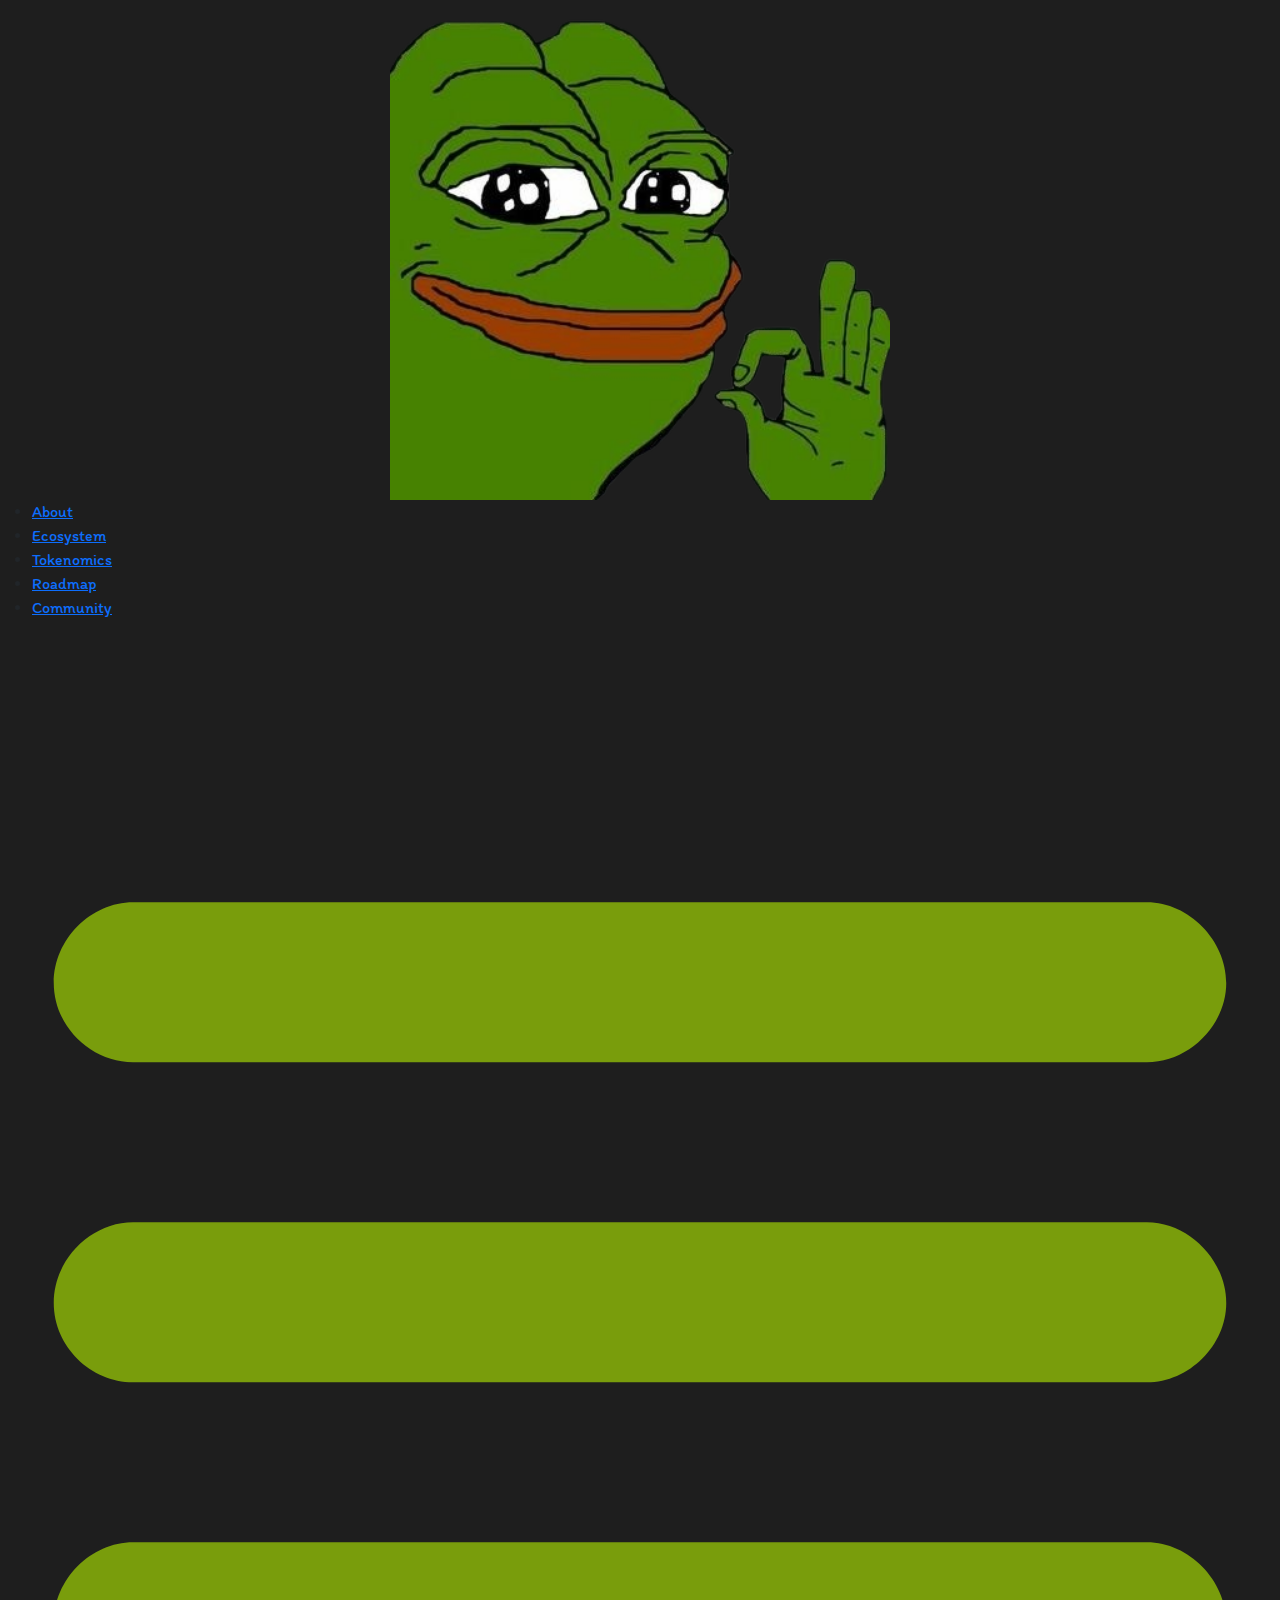
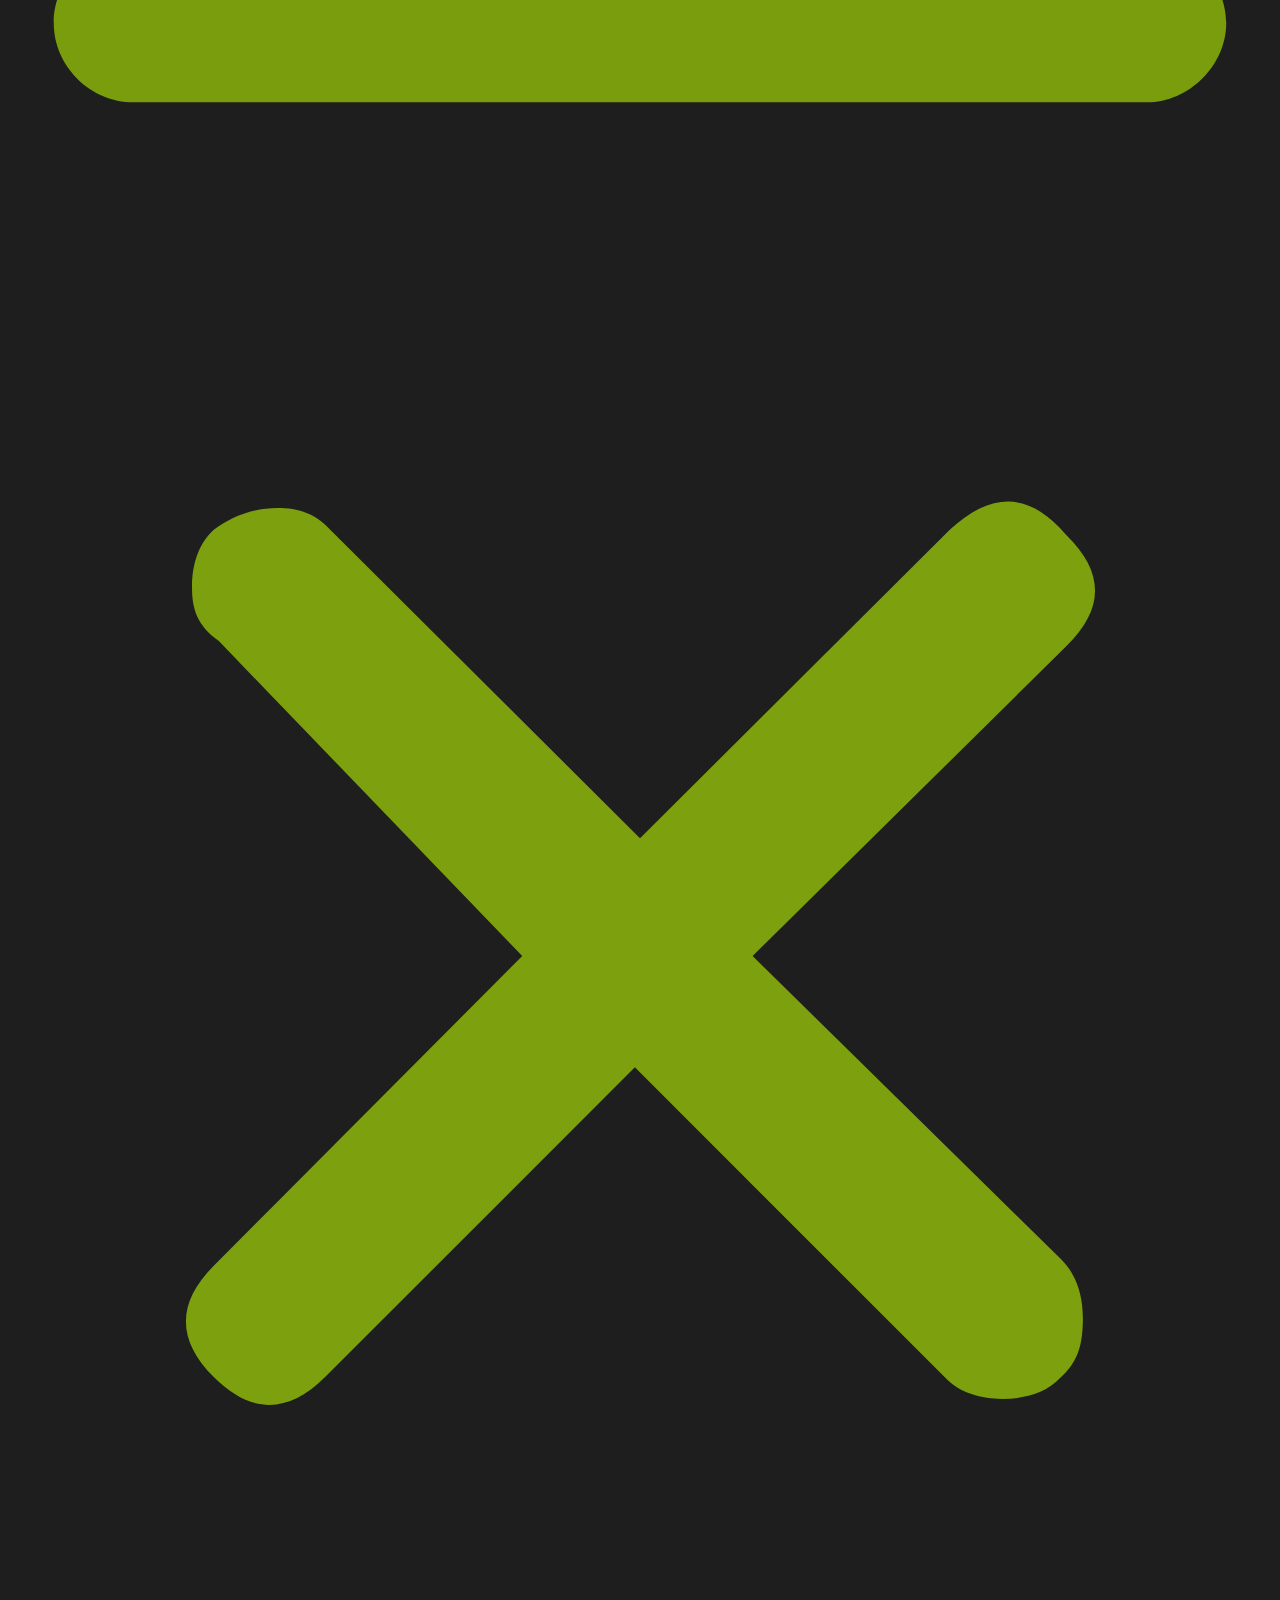
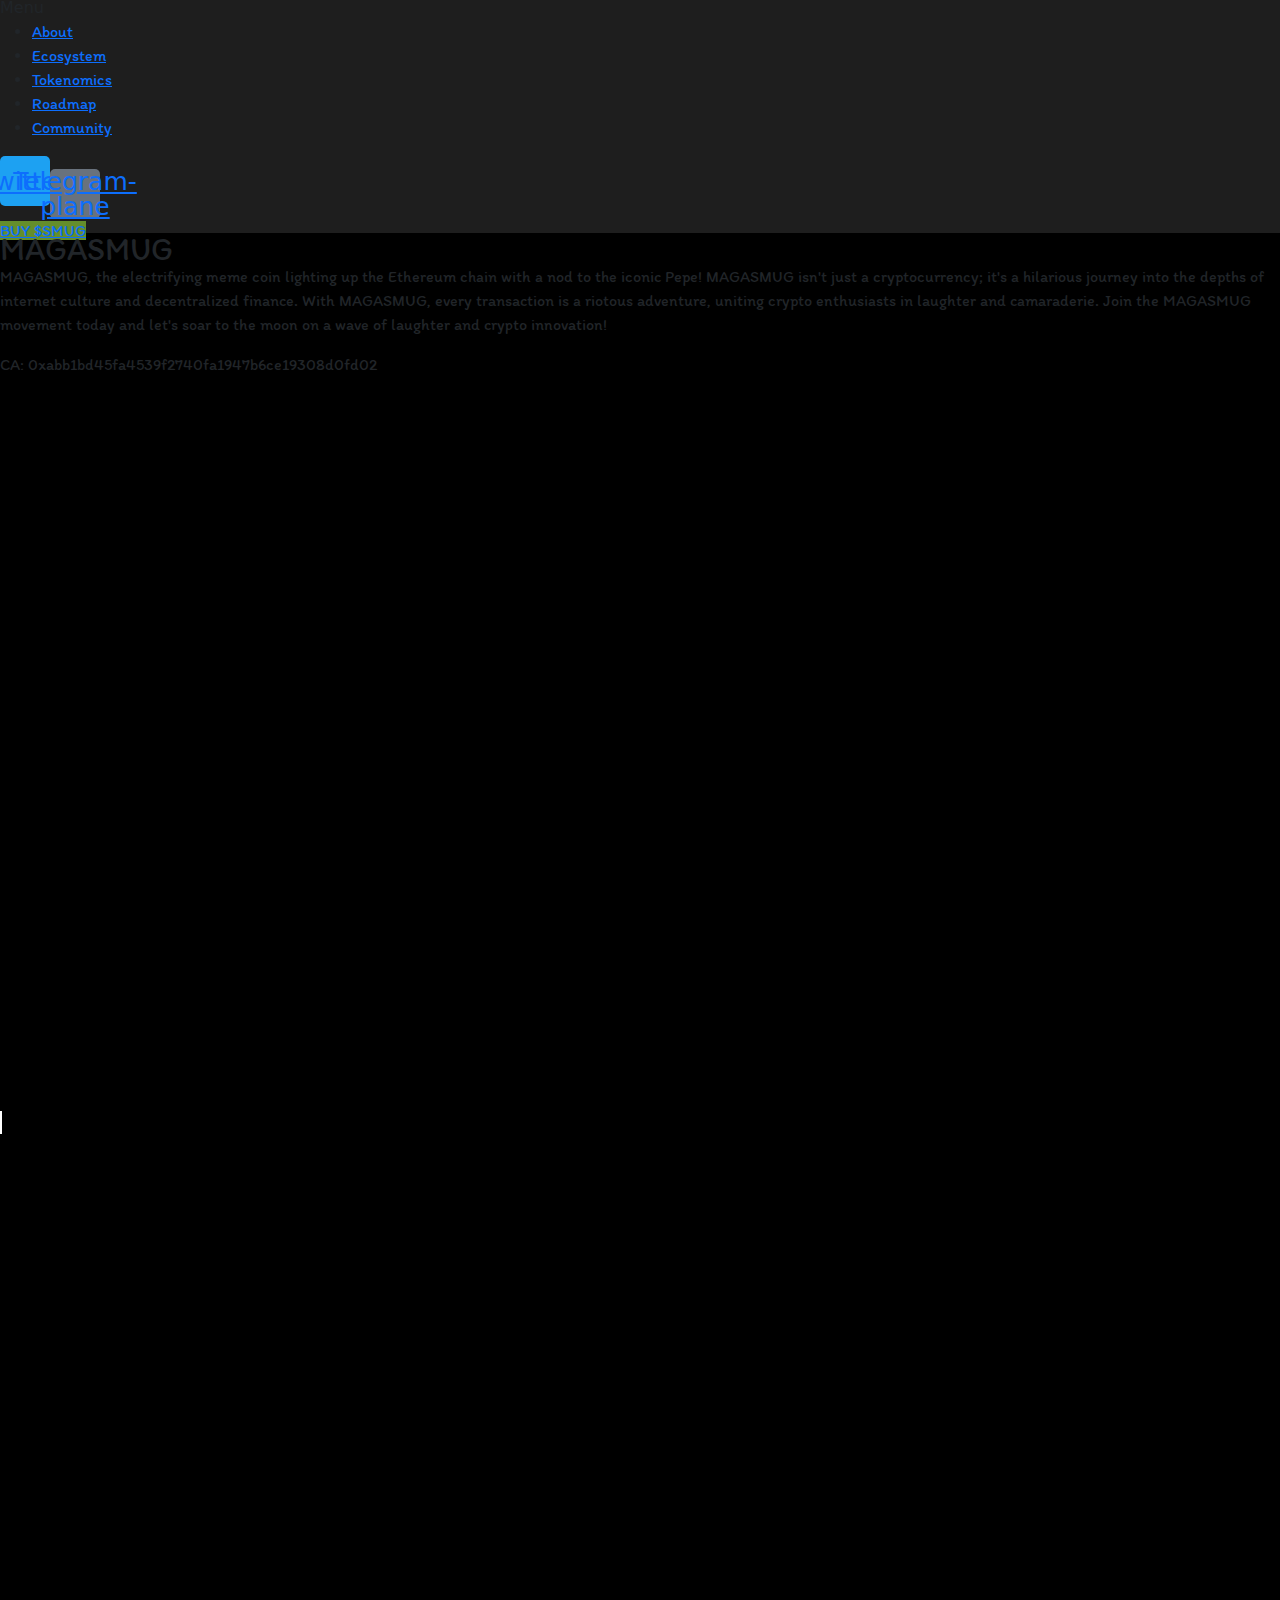
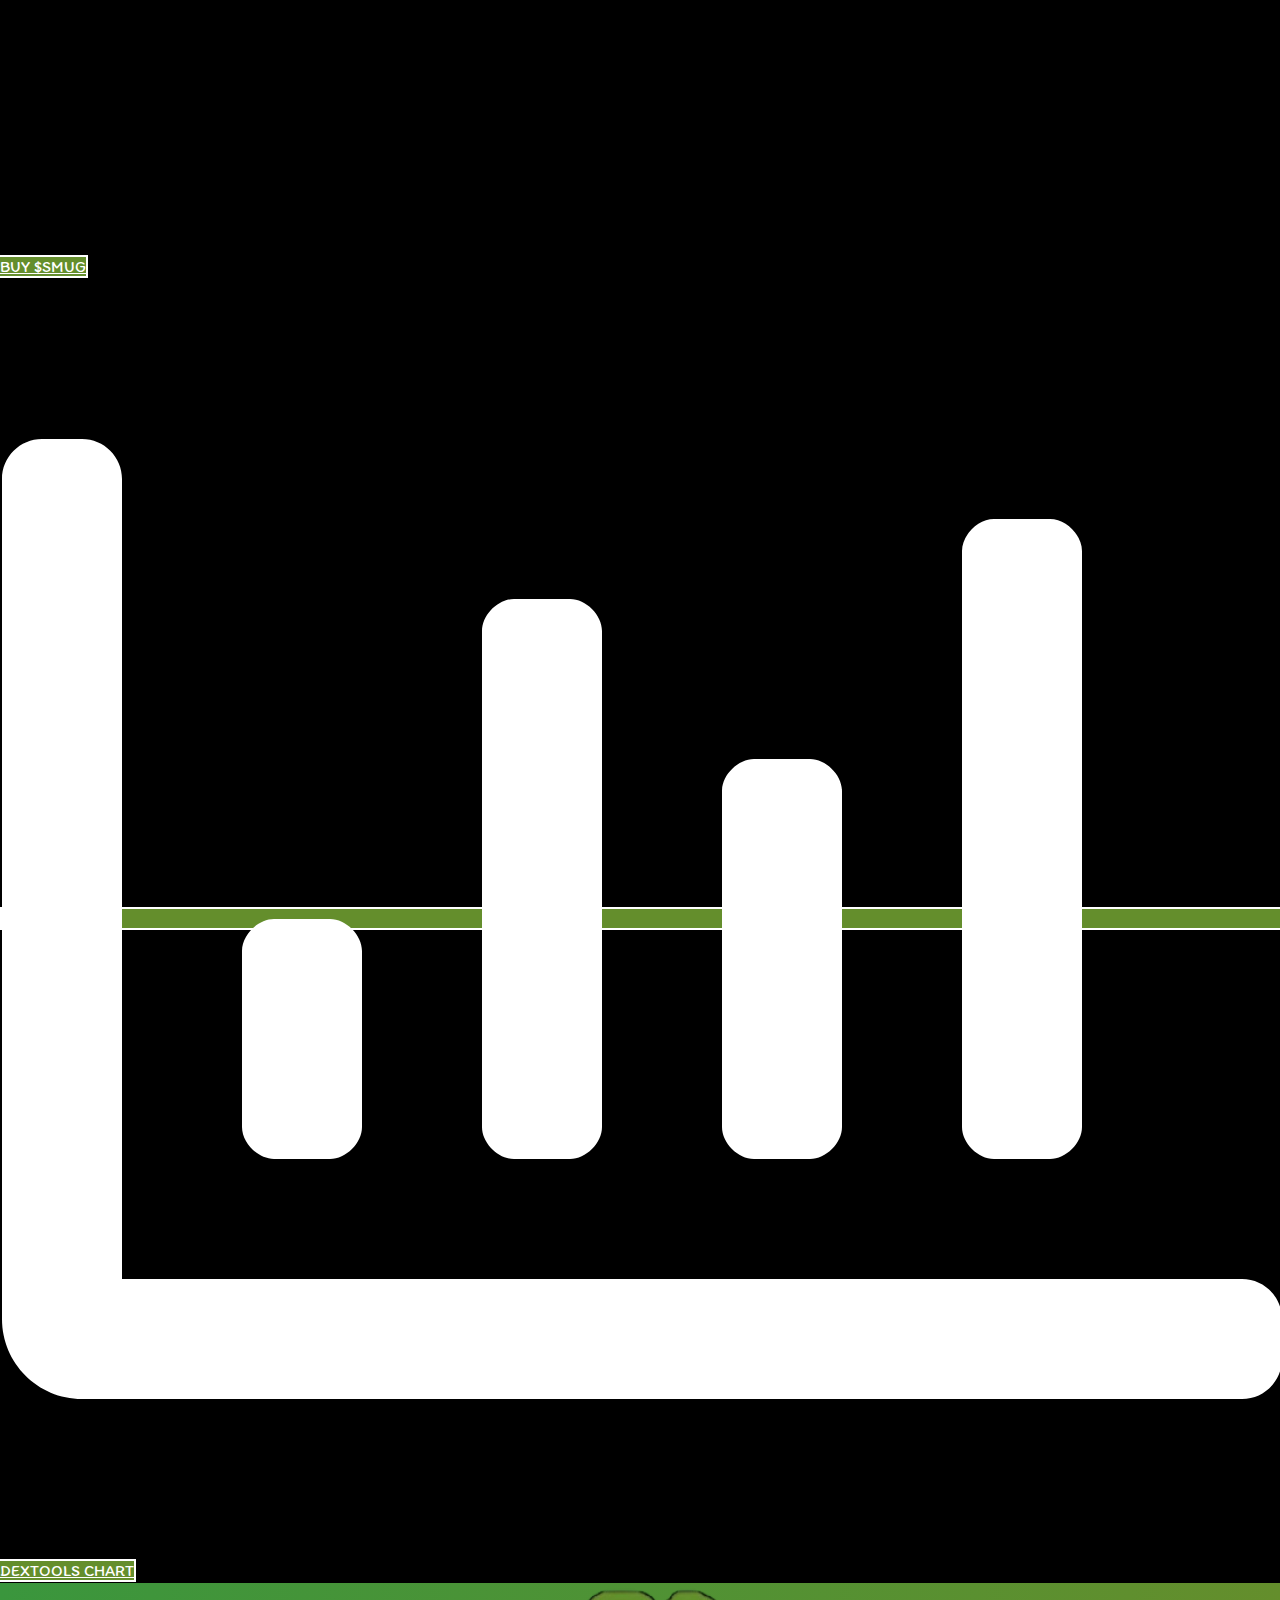
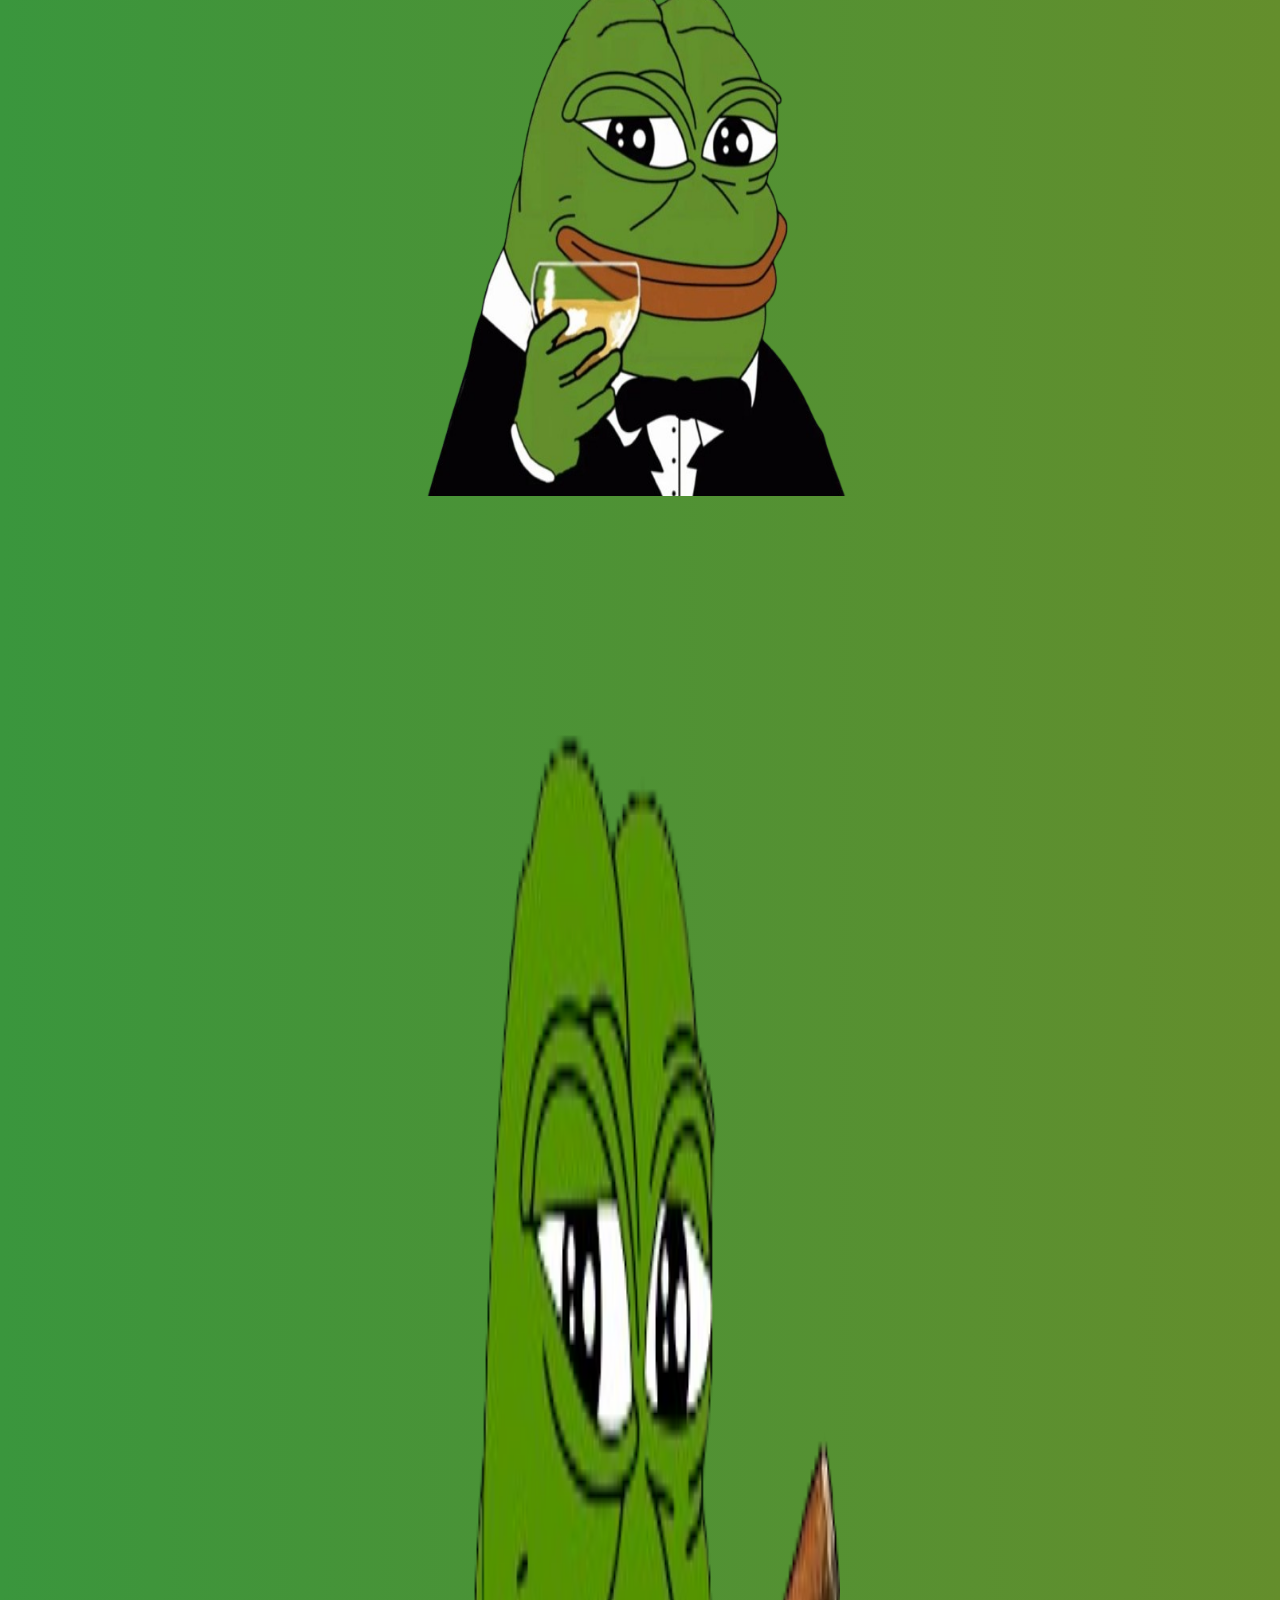
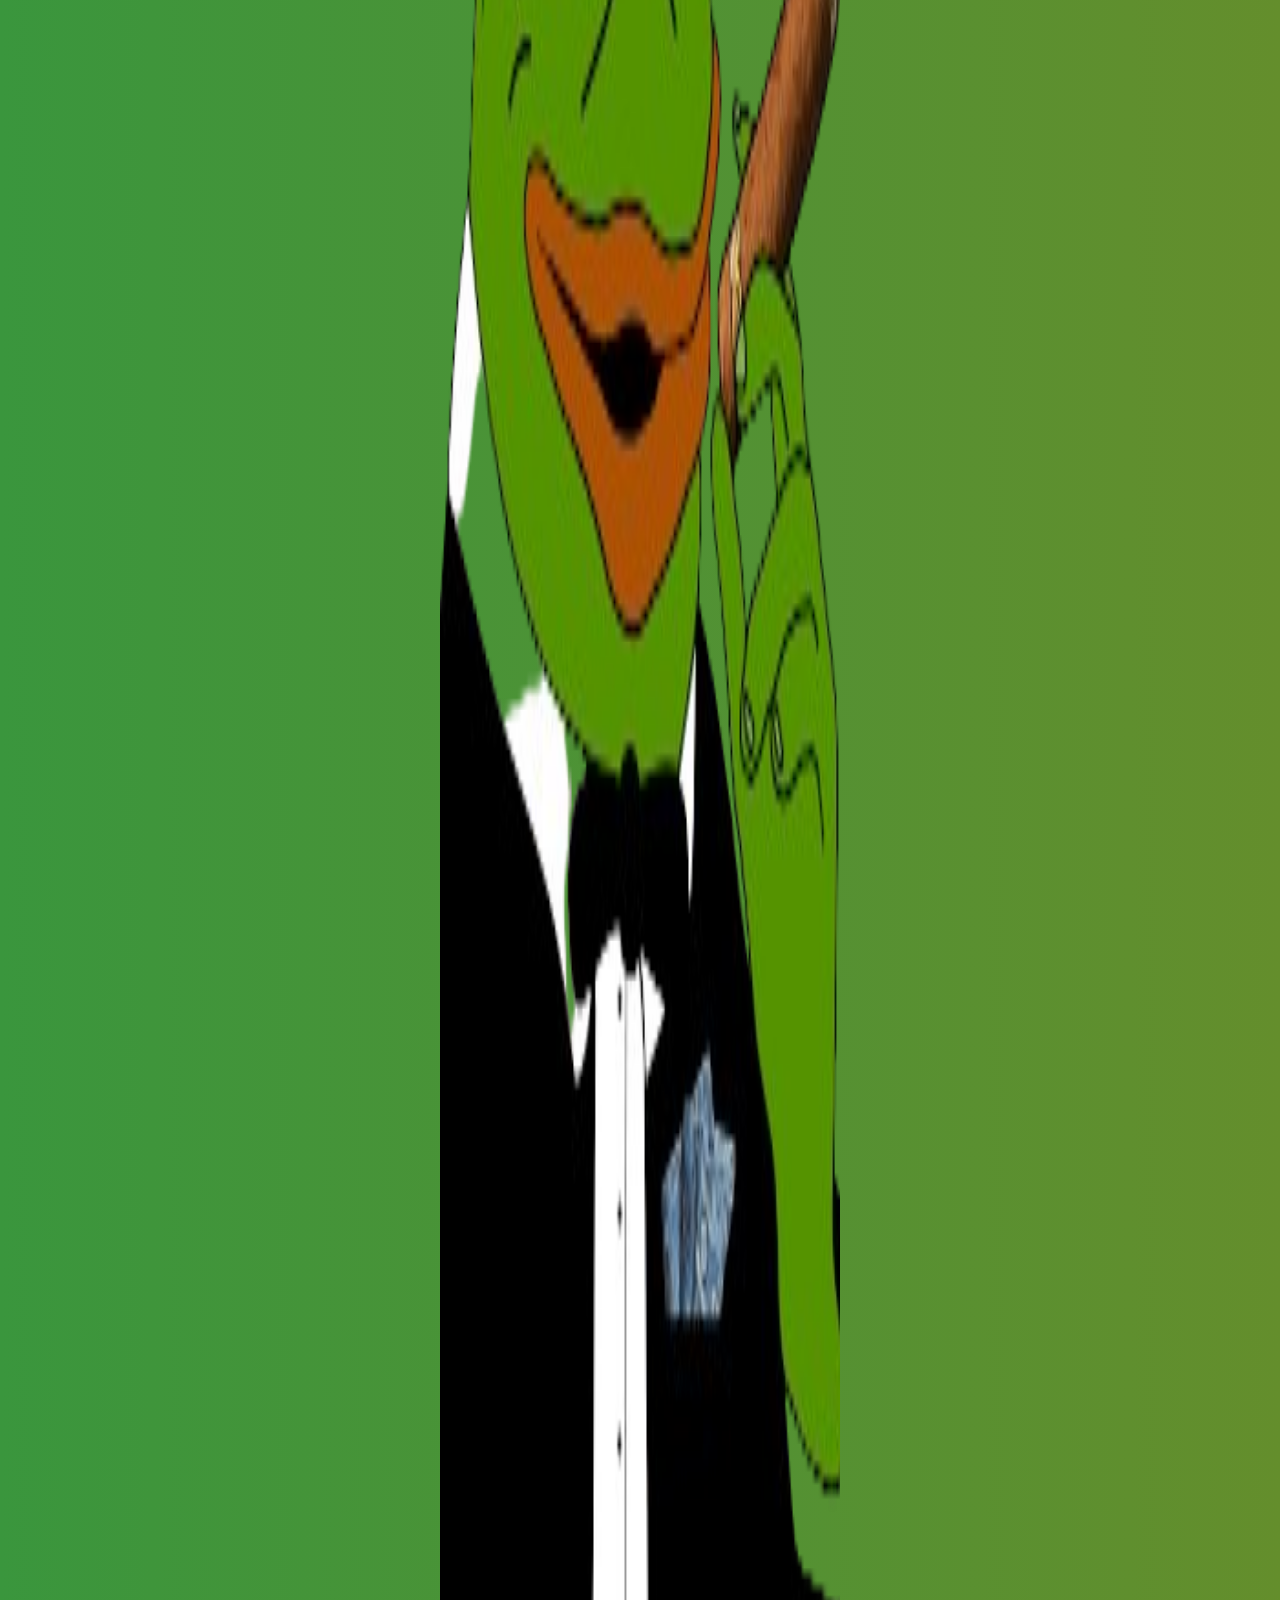
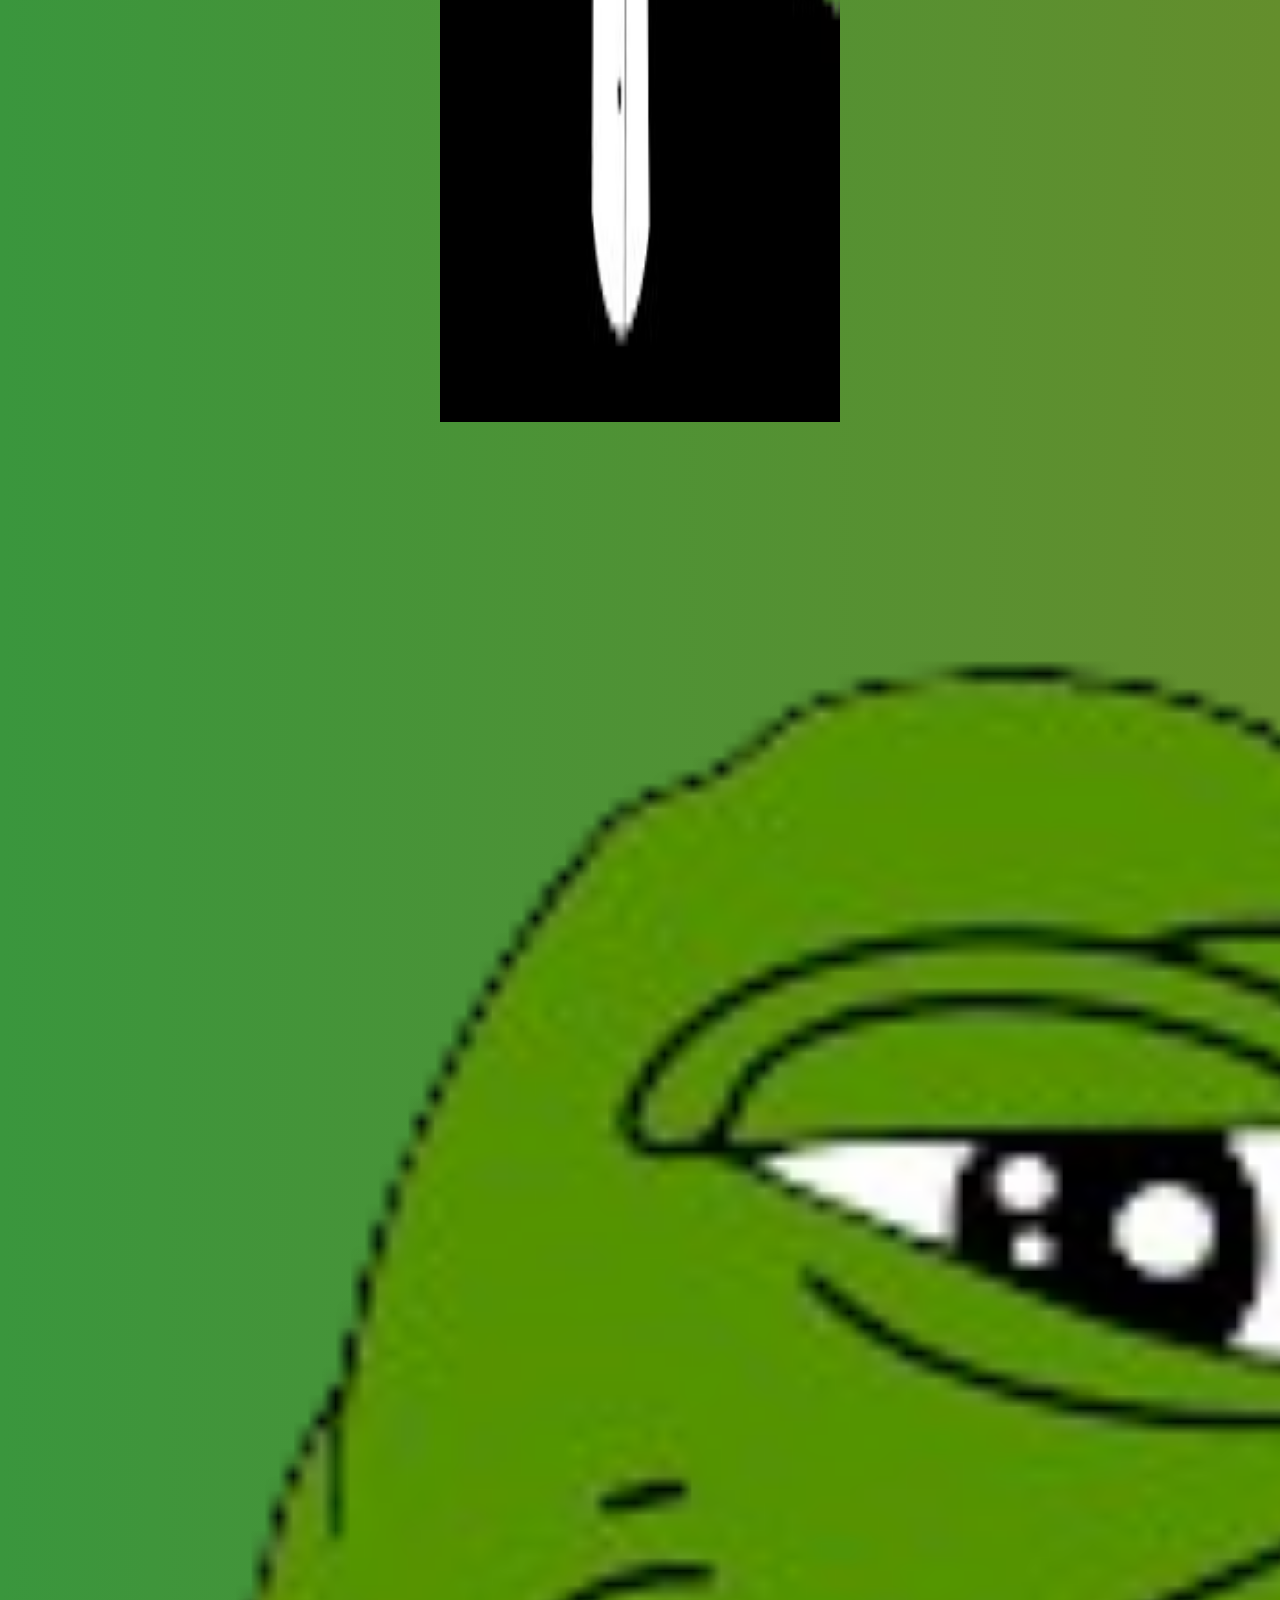
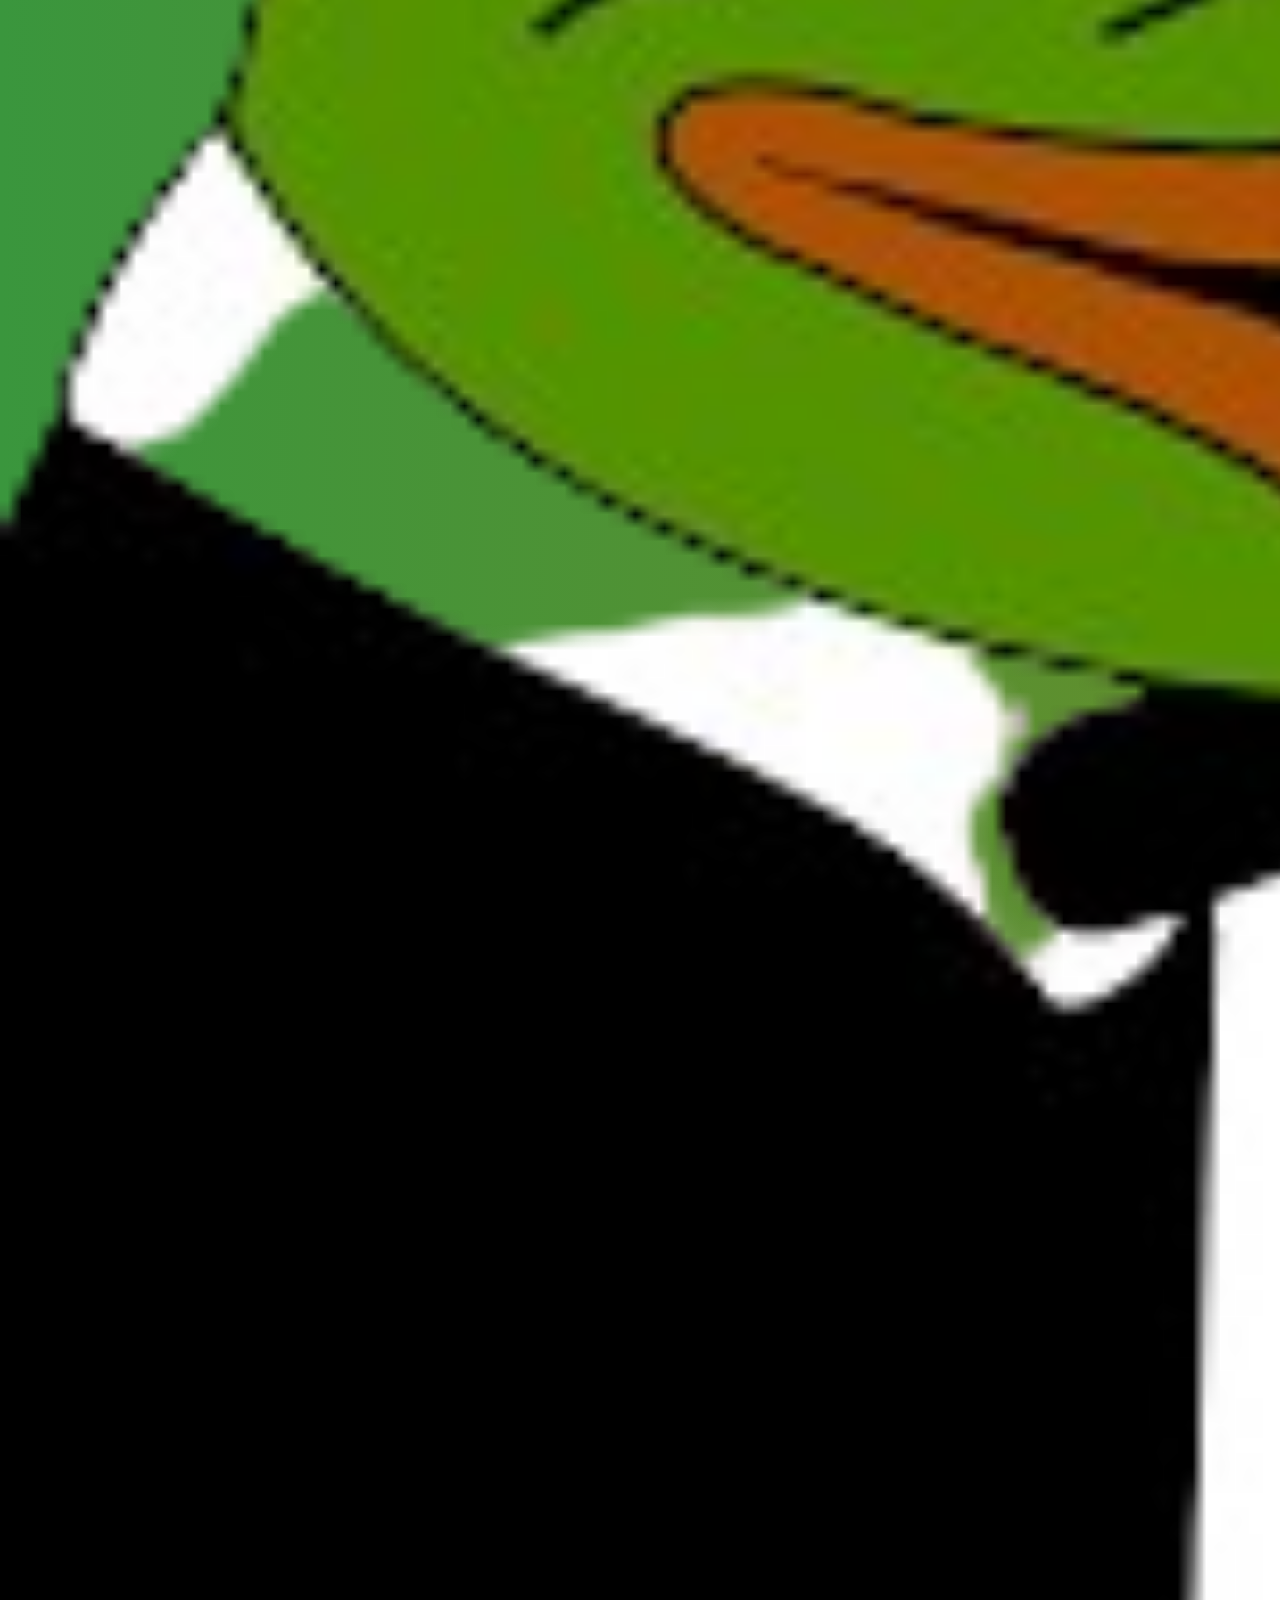
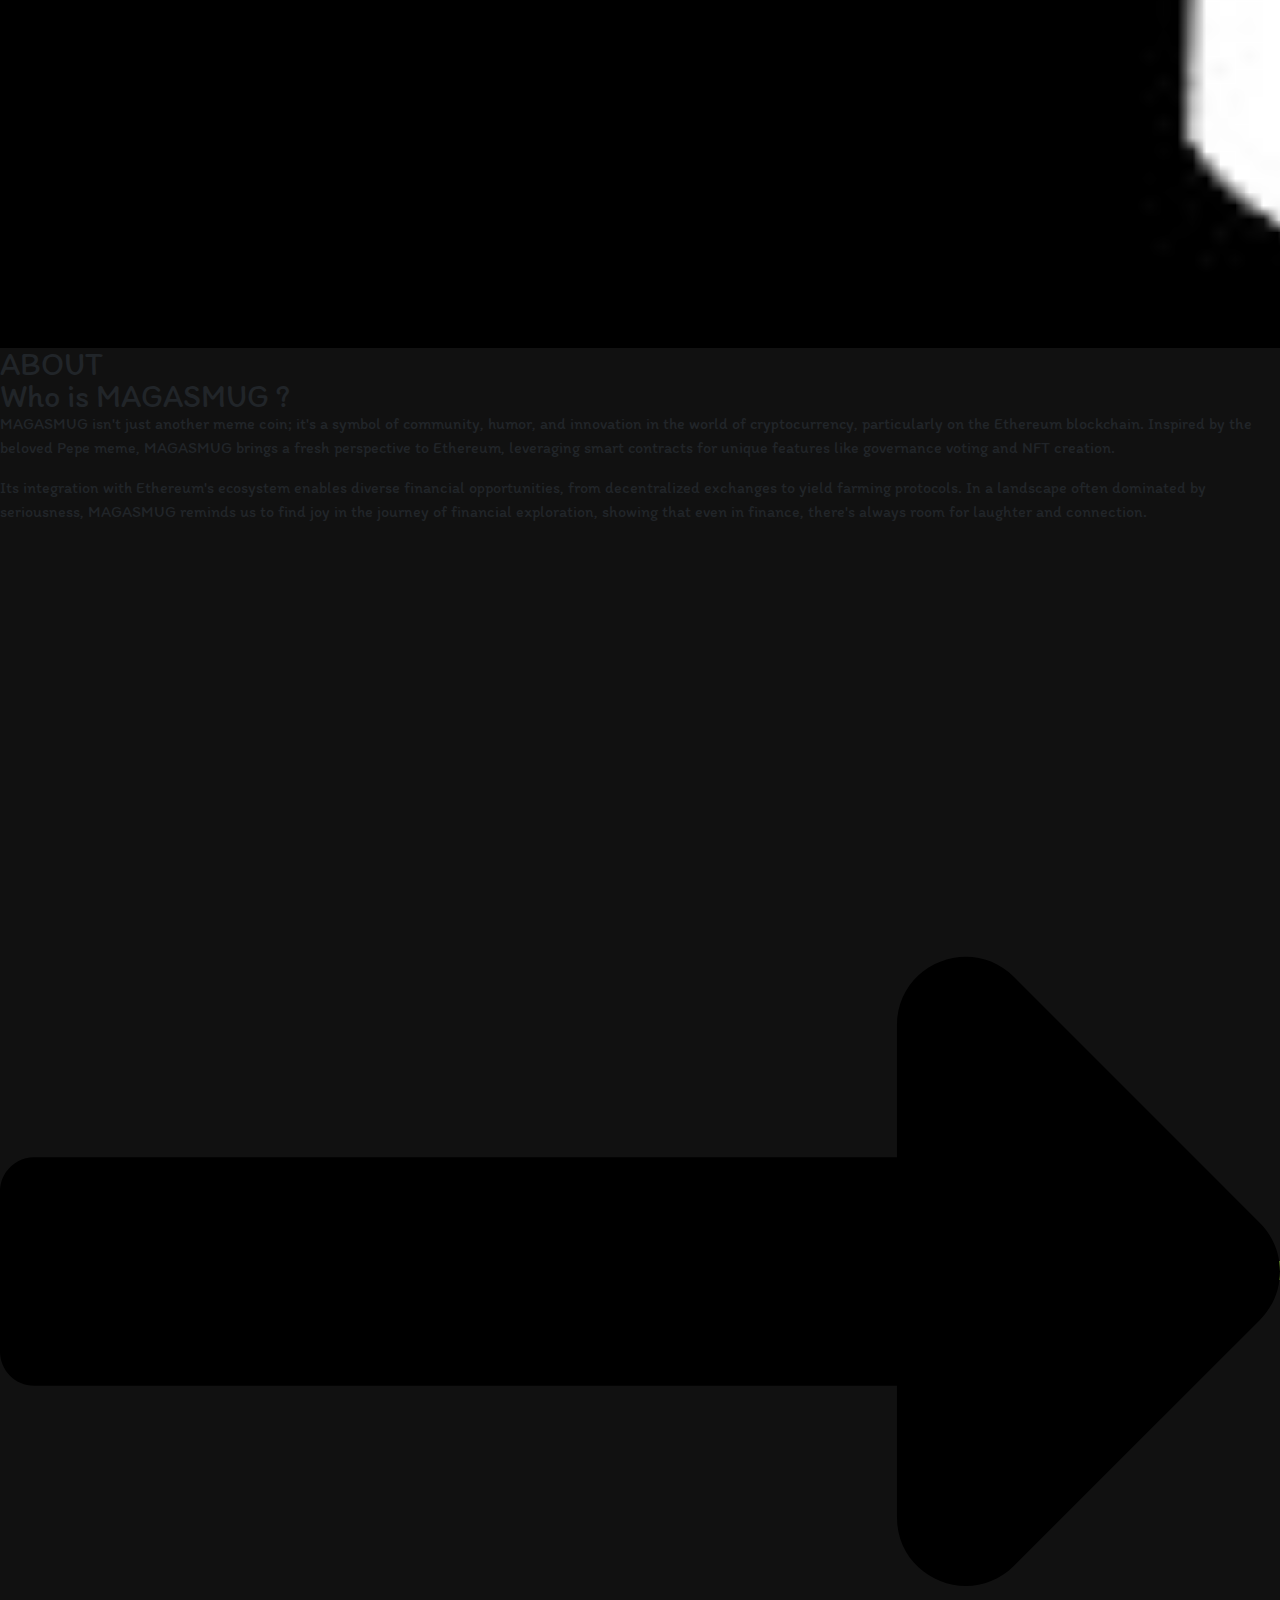
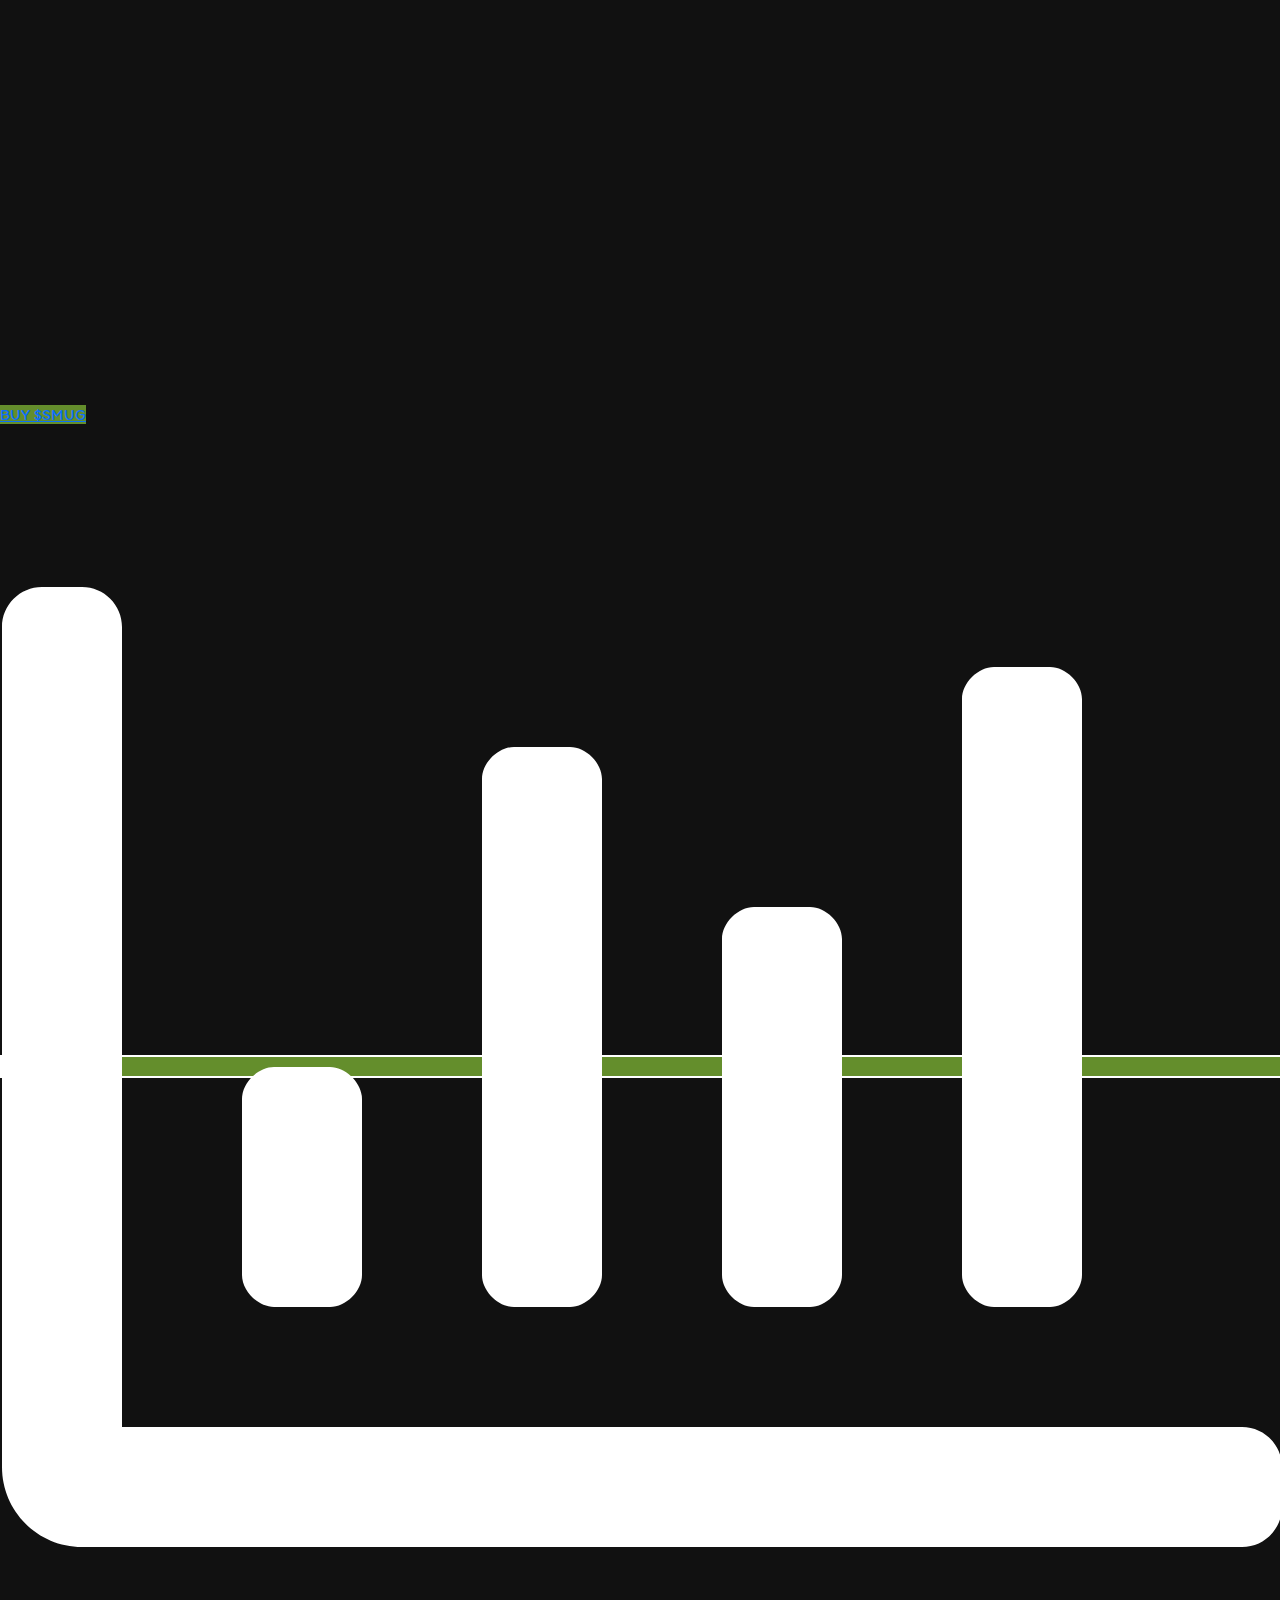
<file: index.html>
<!DOCTYPE html>
<html lang="en-US">

<head>
  <meta charset="UTF-8" />
  <title>Magasmug</title>
  <meta name="robots" content="max-image-preview:large" />




  <link href="https://cdn.jsdelivr.net/npm/bootstrap@5.3.3/dist/css/bootstrap.min.css" rel="stylesheet"
    integrity="sha384-QWTKZyjpPEjISv5WaRU9OFeRpok6YctnYmDr5pNlyT2bRjXh0JMhjY6hW+ALEwIH" crossorigin="anonymous" />

  <link rel="stylesheet" href="style.css" />

  <style>
    @import url('https://fonts.googleapis.com/css2?family=Itim&display=swap');
  </style>

  <script>
    window._wpemojiSettings = {
      baseUrl: "https:\/\/s.w.org\/images\/core\/emoji\/14.0.0\/72x72\/",
      ext: ".png",
      svgUrl: "https:\/\/s.w.org\/images\/core\/emoji\/14.0.0\/svg\/",
      svgExt: ".svg",
      source: {
        concatemoji:
          "https:\/\/www.fidoerc20.vip\/wp-includes\/js\/wp-emoji-release.min.js?ver=6.4.3",
      },
    };
    /*! This file is auto-generated */
    !(function (i, n) {
      var o, s, e;
      function c(e) {
        try {
          var t = { supportTests: e, timestamp: new Date().valueOf() };
          sessionStorage.setItem(o, JSON.stringify(t));
        } catch (e) { }
      }
      function p(e, t, n) {
        e.clearRect(0, 0, e.canvas.width, e.canvas.height),
          e.fillText(t, 0, 0);
        var t = new Uint32Array(
          e.getImageData(0, 0, e.canvas.width, e.canvas.height).data
        ),
          r =
            (e.clearRect(0, 0, e.canvas.width, e.canvas.height),
              e.fillText(n, 0, 0),
              new Uint32Array(
                e.getImageData(0, 0, e.canvas.width, e.canvas.height).data
              ));
        return t.every(function (e, t) {
          return e === r[t];
        });
      }
      function u(e, t, n) {
        switch (t) {
          case "flag":
            return n(
              e,
              "\ud83c\udff3\ufe0f\u200d\u26a7\ufe0f",
              "\ud83c\udff3\ufe0f\u200b\u26a7\ufe0f"
            )
              ? !1
              : !n(
                e,
                "\ud83c\uddfa\ud83c\uddf3",
                "\ud83c\uddfa\u200b\ud83c\uddf3"
              ) &&
              !n(
                e,
                "\ud83c\udff4\udb40\udc67\udb40\udc62\udb40\udc65\udb40\udc6e\udb40\udc67\udb40\udc7f",
                "\ud83c\udff4\u200b\udb40\udc67\u200b\udb40\udc62\u200b\udb40\udc65\u200b\udb40\udc6e\u200b\udb40\udc67\u200b\udb40\udc7f"
              );
          case "emoji":
            return !n(
              e,
              "\ud83e\udef1\ud83c\udffb\u200d\ud83e\udef2\ud83c\udfff",
              "\ud83e\udef1\ud83c\udffb\u200b\ud83e\udef2\ud83c\udfff"
            );
        }
        return !1;
      }
      function f(e, t, n) {
        var r =
          "undefined" != typeof WorkerGlobalScope &&
            self instanceof WorkerGlobalScope
            ? new OffscreenCanvas(300, 150)
            : i.createElement("canvas"),
          a = r.getContext("2d", { willReadFrequently: !0 }),
          o = ((a.textBaseline = "top"), (a.font = "600 32px Arial"), {});
        return (
          e.forEach(function (e) {
            o[e] = t(a, e, n);
          }),
          o
        );
      }
      function t(e) {
        var t = i.createElement("script");
        (t.src = e), (t.defer = !0), i.head.appendChild(t);
      }
      "undefined" != typeof Promise &&
        ((o = "wpEmojiSettingsSupports"),
          (s = ["flag", "emoji"]),
          (n.supports = { everything: !0, everythingExceptFlag: !0 }),
          (e = new Promise(function (e) {
            i.addEventListener("DOMContentLoaded", e, { once: !0 });
          })),
          new Promise(function (t) {
            var n = (function () {
              try {
                var e = JSON.parse(sessionStorage.getItem(o));
                if (
                  "object" == typeof e &&
                  "number" == typeof e.timestamp &&
                  new Date().valueOf() < e.timestamp + 604800 &&
                  "object" == typeof e.supportTests
                )
                  return e.supportTests;
              } catch (e) { }
              return null;
            })();
            if (!n) {
              if (
                "undefined" != typeof Worker &&
                "undefined" != typeof OffscreenCanvas &&
                "undefined" != typeof URL &&
                URL.createObjectURL &&
                "undefined" != typeof Blob
              )
                try {
                  var e =
                    "postMessage(" +
                    f.toString() +
                    "(" +
                    [JSON.stringify(s), u.toString(), p.toString()].join(
                      ","
                    ) +
                    "));",
                    r = new Blob([e], { type: "text/javascript" }),
                    a = new Worker(URL.createObjectURL(r), {
                      name: "wpTestEmojiSupports",
                    });
                  return void (a.onmessage = function (e) {
                    c((n = e.data)), a.terminate(), t(n);
                  });
                } catch (e) { }
              c((n = f(s, u, p)));
            }
            t(n);
          })
            .then(function (e) {
              for (var t in e)
                (n.supports[t] = e[t]),
                  (n.supports.everything =
                    n.supports.everything && n.supports[t]),
                  "flag" !== t &&
                  (n.supports.everythingExceptFlag =
                    n.supports.everythingExceptFlag && n.supports[t]);
              (n.supports.everythingExceptFlag =
                n.supports.everythingExceptFlag && !n.supports.flag),
                (n.DOMReady = !1),
                (n.readyCallback = function () {
                  n.DOMReady = !0;
                });
            })
            .then(function () {
              return e;
            })
            .then(function () {
              var e;
              n.supports.everything ||
                (n.readyCallback(),
                  (e = n.source || {}).concatemoji
                    ? t(e.concatemoji)
                    : e.wpemoji && e.twemoji && (t(e.twemoji), t(e.wpemoji)));
            }));
    })((window, document), window._wpemojiSettings);
  </script>
  <style id="wp-emoji-styles-inline-css">
    img.wp-smiley,
    img.emoji {
      display: inline !important;
      border: none !important;
      box-shadow: none !important;
      height: 1em !important;
      width: 1em !important;
      margin: 0 0.07em !important;
      vertical-align: -0.1em !important;
      background: none !important;
      padding: 0 !important;
    }
  </style>
  <style id="classic-theme-styles-inline-css">
    /*! This file is auto-generated */
    .wp-block-button__link {
      color: #fff;
      background-color: #32373c;
      border-radius: 9999px;
      box-shadow: none;
      text-decoration: none;
      padding: calc(0.667em + 2px) calc(1.333em + 2px);
      font-size: 1.125em;
    }

    .wp-block-file__button {
      background: #32373c;
      color: #fff;
      text-decoration: none;
    }
  </style>
  <style id="global-styles-inline-css">
    body {
      --wp--preset--color--black: #000000;
      --wp--preset--color--cyan-bluish-gray: #abb8c3;
      --wp--preset--color--white: #ffffff;
      --wp--preset--color--pale-pink: #f78da7;
      --wp--preset--color--vivid-red: #cf2e2e;
      --wp--preset--color--luminous-vivid-orange: #ff6900;
      --wp--preset--color--luminous-vivid-amber: #fcb900;
      --wp--preset--color--light-green-cyan: #7bdcb5;
      --wp--preset--color--vivid-green-cyan: #00d084;
      --wp--preset--color--pale-cyan-blue: #8ed1fc;
      --wp--preset--color--vivid-cyan-blue: #0693e3;
      --wp--preset--color--vivid-purple: #9b51e0;
      --wp--preset--gradient--vivid-cyan-blue-to-vivid-purple: linear-gradient(135deg,
          rgba(6, 147, 227, 1) 0%,
          rgb(155, 81, 224) 100%);
      --wp--preset--gradient--light-green-cyan-to-vivid-green-cyan: linear-gradient(135deg,
          rgb(122, 220, 180) 0%,
          rgb(0, 208, 130) 100%);
      --wp--preset--gradient--luminous-vivid-amber-to-luminous-vivid-orange: linear-gradient(135deg,
          rgba(252, 185, 0, 1) 0%,
          rgba(255, 105, 0, 1) 100%);
      --wp--preset--gradient--luminous-vivid-orange-to-vivid-red: linear-gradient(135deg,
          rgba(255, 105, 0, 1) 0%,
          rgb(207, 46, 46) 100%);
      --wp--preset--gradient--very-light-gray-to-cyan-bluish-gray: linear-gradient(135deg,
          rgb(238, 238, 238) 0%,
          rgb(169, 184, 195) 100%);
      --wp--preset--gradient--cool-to-warm-spectrum: linear-gradient(135deg,
          rgb(74, 234, 220) 0%,
          rgb(151, 120, 209) 20%,
          rgb(207, 42, 186) 40%,
          rgb(238, 44, 130) 60%,
          rgb(251, 105, 98) 80%,
          rgb(254, 248, 76) 100%);
      --wp--preset--gradient--blush-light-purple: linear-gradient(135deg,
          rgb(255, 206, 236) 0%,
          rgb(152, 150, 240) 100%);
      --wp--preset--gradient--blush-bordeaux: linear-gradient(135deg,
          rgb(254, 205, 165) 0%,
          rgb(254, 45, 45) 50%,
          rgb(107, 0, 62) 100%);
      --wp--preset--gradient--luminous-dusk: linear-gradient(135deg,
          rgb(255, 203, 112) 0%,
          rgb(199, 81, 192) 50%,
          rgb(65, 88, 208) 100%);
      --wp--preset--gradient--pale-ocean: linear-gradient(135deg,
          rgb(255, 245, 203) 0%,
          rgb(182, 227, 212) 50%,
          rgb(51, 167, 181) 100%);
      --wp--preset--gradient--electric-grass: linear-gradient(135deg,
          rgb(202, 248, 128) 0%,
          rgb(113, 206, 126) 100%);
      --wp--preset--gradient--midnight: linear-gradient(135deg,
          rgb(2, 3, 129) 0%,
          rgb(40, 116, 252) 100%);
      --wp--preset--font-size--small: 13px;
      --wp--preset--font-size--medium: 20px;
      --wp--preset--font-size--large: 36px;
      --wp--preset--font-size--x-large: 42px;
      --wp--preset--spacing--20: 0.44rem;
      --wp--preset--spacing--30: 0.67rem;
      --wp--preset--spacing--40: 1rem;
      --wp--preset--spacing--50: 1.5rem;
      --wp--preset--spacing--60: 2.25rem;
      --wp--preset--spacing--70: 3.38rem;
      --wp--preset--spacing--80: 5.06rem;
      --wp--preset--shadow--natural: 6px 6px 9px rgba(0, 0, 0, 0.2);
      --wp--preset--shadow--deep: 12px 12px 50px rgba(0, 0, 0, 0.4);
      --wp--preset--shadow--sharp: 6px 6px 0px rgba(0, 0, 0, 0.2);
      --wp--preset--shadow--outlined: 6px 6px 0px -3px rgba(255, 255, 255, 1),
        6px 6px rgba(0, 0, 0, 1);
      --wp--preset--shadow--crisp: 6px 6px 0px rgba(0, 0, 0, 1);
    }

    :where(.is-layout-flex) {
      gap: 0.5em;
    }

    :where(.is-layout-grid) {
      gap: 0.5em;
    }

    body .is-layout-flow>.alignleft {
      float: left;
      margin-inline-start: 0;
      margin-inline-end: 2em;
    }

    body .is-layout-flow>.alignright {
      float: right;
      margin-inline-start: 2em;
      margin-inline-end: 0;
    }

    body .is-layout-flow>.aligncenter {
      margin-left: auto !important;
      margin-right: auto !important;
    }

    body .is-layout-constrained>.alignleft {
      float: left;
      margin-inline-start: 0;
      margin-inline-end: 2em;
    }

    body .is-layout-constrained>.alignright {
      float: right;
      margin-inline-start: 2em;
      margin-inline-end: 0;
    }

    body .is-layout-constrained>.aligncenter {
      margin-left: auto !important;
      margin-right: auto !important;
    }

    body .is-layout-constrained> :where(:not(.alignleft):not(.alignright):not(.alignfull)) {
      max-width: var(--wp--style--global--content-size);
      margin-left: auto !important;
      margin-right: auto !important;
    }

    body .is-layout-constrained>.alignwide {
      max-width: var(--wp--style--global--wide-size);
    }

    body .is-layout-flex {
      display: flex;
    }

    body .is-layout-flex {
      flex-wrap: wrap;
      align-items: center;
    }

    body .is-layout-flex>* {
      margin: 0;
    }

    body .is-layout-grid {
      display: grid;
    }

    body .is-layout-grid>* {
      margin: 0;
    }

    :where(.wp-block-columns.is-layout-flex) {
      gap: 2em;
    }

    :where(.wp-block-columns.is-layout-grid) {
      gap: 2em;
    }

    :where(.wp-block-post-template.is-layout-flex) {
      gap: 1.25em;
    }

    :where(.wp-block-post-template.is-layout-grid) {
      gap: 1.25em;
    }

    .has-black-color {
      color: var(--wp--preset--color--black) !important;
    }

    .has-cyan-bluish-gray-color {
      color: var(--wp--preset--color--cyan-bluish-gray) !important;
    }

    .has-white-color {
      color: var(--wp--preset--color--white) !important;
    }

    .has-pale-pink-color {
      color: var(--wp--preset--color--pale-pink) !important;
    }

    .has-vivid-red-color {
      color: var(--wp--preset--color--vivid-red) !important;
    }

    .has-luminous-vivid-orange-color {
      color: var(--wp--preset--color--luminous-vivid-orange) !important;
    }

    .has-luminous-vivid-amber-color {
      color: var(--wp--preset--color--luminous-vivid-amber) !important;
    }

    .has-light-green-cyan-color {
      color: var(--wp--preset--color--light-green-cyan) !important;
    }

    .has-vivid-green-cyan-color {
      color: var(--wp--preset--color--vivid-green-cyan) !important;
    }

    .has-pale-cyan-blue-color {
      color: var(--wp--preset--color--pale-cyan-blue) !important;
    }

    .has-vivid-cyan-blue-color {
      color: var(--wp--preset--color--vivid-cyan-blue) !important;
    }

    .has-vivid-purple-color {
      color: var(--wp--preset--color--vivid-purple) !important;
    }

    .has-black-background-color {
      background-color: var(--wp--preset--color--black) !important;
    }

    .has-cyan-bluish-gray-background-color {
      background-color: var(--wp--preset--color--cyan-bluish-gray) !important;
    }

    .has-white-background-color {
      background-color: var(--wp--preset--color--white) !important;
    }

    .has-pale-pink-background-color {
      background-color: var(--wp--preset--color--pale-pink) !important;
    }

    .has-vivid-red-background-color {
      background-color: var(--wp--preset--color--vivid-red) !important;
    }

    .has-luminous-vivid-orange-background-color {
      background-color: var(--wp--preset--color--luminous-vivid-orange) !important;
    }

    .has-luminous-vivid-amber-background-color {
      background-color: var(--wp--preset--color--luminous-vivid-amber) !important;
    }

    .has-light-green-cyan-background-color {
      background-color: var(--wp--preset--color--light-green-cyan) !important;
    }

    .has-vivid-green-cyan-background-color {
      background-color: var(--wp--preset--color--vivid-green-cyan) !important;
    }

    .has-pale-cyan-blue-background-color {
      background-color: var(--wp--preset--color--pale-cyan-blue) !important;
    }

    .has-vivid-cyan-blue-background-color {
      background-color: var(--wp--preset--color--vivid-cyan-blue) !important;
    }

    .has-vivid-purple-background-color {
      background-color: var(--wp--preset--color--vivid-purple) !important;
    }

    .has-black-border-color {
      border-color: var(--wp--preset--color--black) !important;
    }

    .has-cyan-bluish-gray-border-color {
      border-color: var(--wp--preset--color--cyan-bluish-gray) !important;
    }

    .has-white-border-color {
      border-color: var(--wp--preset--color--white) !important;
    }

    .has-pale-pink-border-color {
      border-color: var(--wp--preset--color--pale-pink) !important;
    }

    .has-vivid-red-border-color {
      border-color: var(--wp--preset--color--vivid-red) !important;
    }

    .has-luminous-vivid-orange-border-color {
      border-color: var(--wp--preset--color--luminous-vivid-orange) !important;
    }

    .has-luminous-vivid-amber-border-color {
      border-color: var(--wp--preset--color--luminous-vivid-amber) !important;
    }

    .has-light-green-cyan-border-color {
      border-color: var(--wp--preset--color--light-green-cyan) !important;
    }

    .has-vivid-green-cyan-border-color {
      border-color: var(--wp--preset--color--vivid-green-cyan) !important;
    }

    .has-pale-cyan-blue-border-color {
      border-color: var(--wp--preset--color--pale-cyan-blue) !important;
    }

    .has-vivid-cyan-blue-border-color {
      border-color: var(--wp--preset--color--vivid-cyan-blue) !important;
    }

    .has-vivid-purple-border-color {
      border-color: var(--wp--preset--color--vivid-purple) !important;
    }

    .has-vivid-cyan-blue-to-vivid-purple-gradient-background {
      background: var(--wp--preset--gradient--vivid-cyan-blue-to-vivid-purple) !important;
    }

    .has-light-green-cyan-to-vivid-green-cyan-gradient-background {
      background: var(--wp--preset--gradient--light-green-cyan-to-vivid-green-cyan) !important;
    }

    .has-luminous-vivid-amber-to-luminous-vivid-orange-gradient-background {
      background: var(--wp--preset--gradient--luminous-vivid-amber-to-luminous-vivid-orange) !important;
    }

    .has-luminous-vivid-orange-to-vivid-red-gradient-background {
      background: var(--wp--preset--gradient--luminous-vivid-orange-to-vivid-red) !important;
    }

    .has-very-light-gray-to-cyan-bluish-gray-gradient-background {
      background: var(--wp--preset--gradient--very-light-gray-to-cyan-bluish-gray) !important;
    }

    .has-cool-to-warm-spectrum-gradient-background {
      background: var(--wp--preset--gradient--cool-to-warm-spectrum) !important;
    }

    .has-blush-light-purple-gradient-background {
      background: var(--wp--preset--gradient--blush-light-purple) !important;
    }

    .has-blush-bordeaux-gradient-background {
      background: var(--wp--preset--gradient--blush-bordeaux) !important;
    }

    .has-luminous-dusk-gradient-background {
      background: var(--wp--preset--gradient--luminous-dusk) !important;
    }

    .has-pale-ocean-gradient-background {
      background: var(--wp--preset--gradient--pale-ocean) !important;
    }

    .has-electric-grass-gradient-background {
      background: var(--wp--preset--gradient--electric-grass) !important;
    }

    .has-midnight-gradient-background {
      background: var(--wp--preset--gradient--midnight) !important;
    }

    .has-small-font-size {
      font-size: var(--wp--preset--font-size--small) !important;
    }

    .has-medium-font-size {
      font-size: var(--wp--preset--font-size--medium) !important;
    }

    .has-large-font-size {
      font-size: var(--wp--preset--font-size--large) !important;
    }

    .has-x-large-font-size {
      font-size: var(--wp--preset--font-size--x-large) !important;
    }

    .wp-block-navigation a:where(:not(.wp-element-button)) {
      color: inherit;
    }

    :where(.wp-block-post-template.is-layout-flex) {
      gap: 1.25em;
    }

    :where(.wp-block-post-template.is-layout-grid) {
      gap: 1.25em;
    }

    :where(.wp-block-columns.is-layout-flex) {
      gap: 2em;
    }

    :where(.wp-block-columns.is-layout-grid) {
      gap: 2em;
    }

    .wp-block-pullquote {
      font-size: 1.5em;
      line-height: 1.6;
    }
  </style>
  <link rel="stylesheet" id="hello-elementor-css"
    href="https://www.fidoerc20.vip/wp-content/themes/hello-elementor/style.min.css?ver=3.0.1" media="all" />
  <link rel="stylesheet" id="hello-elementor-theme-style-css"
    href="https://www.fidoerc20.vip/wp-content/themes/hello-elementor/theme.min.css?ver=3.0.1" media="all" />
  <link rel="stylesheet" id="hello-elementor-header-footer-css"
    href="https://www.fidoerc20.vip/wp-content/themes/hello-elementor/header-footer.min.css?ver=3.0.1" media="all" />
  <link rel="stylesheet" id="elementor-frontend-css"
    href="https://www.fidoerc20.vip/wp-content/plugins/elementor/assets/css/frontend-lite.min.css?ver=3.19.2"
    media="all" />
  <link rel="stylesheet" id="elementor-post-6-css"
    href="https://www.fidoerc20.vip/wp-content/uploads/elementor/css/post-6.css?ver=1708370600" media="all" />
  <link rel="stylesheet" id="swiper-css"
    href="https://www.fidoerc20.vip/wp-content/plugins/elementor/assets/lib/swiper/v8/css/swiper.min.css?ver=8.4.5"
    media="all" />
  <link rel="stylesheet" id="elementor-pro-css"
    href="https://www.fidoerc20.vip/wp-content/plugins/elementor-pro/assets/css/frontend-lite.min.css?ver=3.17.1"
    media="all" />
  <link rel="stylesheet" id="uael-frontend-css"
    href="https://www.fidoerc20.vip/wp-content/plugins/ultimate-elementor/assets/min-css/uael-frontend.min.css?ver=1.36.29"
    media="all" />
  <link rel="stylesheet" id="elementor-global-css"
    href="https://www.fidoerc20.vip/wp-content/uploads/elementor/css/global.css?ver=1708370601" media="all" />
  <link rel="stylesheet" id="elementor-post-7-css"
    href="https://www.fidoerc20.vip/wp-content/uploads/elementor/css/post-7.css" media="all" />
  <link rel="stylesheet" id="google-fonts-1-css"
    href="https://fonts.googleapis.com/css?family=Roboto%3A100%2C100italic%2C200%2C200italic%2C300%2C300italic%2C400%2C400italic%2C500%2C500italic%2C600%2C600italic%2C700%2C700italic%2C800%2C800italic%2C900%2C900italic%7CRoboto+Slab%3A100%2C100italic%2C200%2C200italic%2C300%2C300italic%2C400%2C400italic%2C500%2C500italic%2C600%2C600italic%2C700%2C700italic%2C800%2C800italic%2C900%2C900italic%7CBaloo+2%3A100%2C100italic%2C200%2C200italic%2C300%2C300italic%2C400%2C400italic%2C500%2C500italic%2C600%2C600italic%2C700%2C700italic%2C800%2C800italic%2C900%2C900italic&#038;display=swap&#038;ver=6.4.3"
    media="all" />
  <link rel="preconnect" href="https://fonts.gstatic.com/" crossorigin />
  <script src="https://www.fidoerc20.vip/wp-includes/js/jquery/jquery.min.js?ver=3.7.1" id="jquery-core-js"></script>
  <script src="https://www.fidoerc20.vip/wp-includes/js/jquery/jquery-migrate.min.js?ver=3.4.1"
    id="jquery-migrate-js"></script>
  <link rel="https://api.w.org/" href="https://www.fidoerc20.vip/wp-json/" />
  <link rel="alternate" type="application/json" href="https://www.fidoerc20.vip/wp-json/wp/v2/pages/7" />
  <link rel="EditURI" type="application/rsd+xml" title="RSD" href="https://www.fidoerc20.vip/xmlrpc.php?rsd" />

  <link rel="canonical" href="https://www.fidoerc20.vip/" />
  <link rel="shortlink" href="https://www.fidoerc20.vip/" />
  <link rel="alternate" type="application/json+oembed"
    href="https://www.fidoerc20.vip/wp-json/oembed/1.0/embed?url=https%3A%2F%2Fwww.fidoerc20.vip%2F" />
  <link rel="alternate" type="text/xml+oembed"
    href="https://www.fidoerc20.vip/wp-json/oembed/1.0/embed?url=https%3A%2F%2Fwww.fidoerc20.vip%2F&#038;format=xml" />

  <link rel="icon" href="/images/logo.png" sizes="32x32" />
  <link rel="icon" href="/images/logo.png" sizes="192x192" />
  <link rel="apple-touch-icon" href="/images/logo.png" />

  <meta name="viewport" content="width=device-width, initial-scale=1.0, viewport-fit=cover" />
</head>

<body
  class=" home page-template page-template-elementor_canvas page page-id-7 elementor-default elementor-template-canvas elementor-kit-6 elementor-page elementor-page-7">
  <div data-elementor-type="wp-page" data-elementor-id="7" class="elementor elementor-7"
    data-elementor-post-type="page">
    <section
      class="elementor-section elementor-top-section elementor-element elementor-element-8ec1e60 elementor-section-boxed elementor-section-height-default elementor-section-height-default"
      data-id="8ec1e60" data-element_type="section" data-settings='{"background_background":"classic"}'
      style="background-color: #111111f1; margin-bottom: -10px">
      <div class="elementor-container elementor-column-gap-default">
        <div class="elementor-column elementor-col-50 elementor-top-column elementor-element elementor-element-d1c16f0"
          data-id="d1c16f0" data-element_type="column">
          <div class="elementor-widget-wrap elementor-element-populated">
            <div class="elementor-element elementor-element-067bacb elementor-widget elementor-widget-image"
              data-id="067bacb" data-element_type="widget" data-widget_type="image.default">
              <div class="elementor-widget-container">
                <style>
                  /*! elementor - v3.19.0 - 07-02-2024 */
                  .elementor-widget-image {
                    text-align: center;
                  }

                  .elementor-widget-image a {
                    display: inline-block;
                  }

                  .elementor-widget-image a img[src$=".svg"] {
                    width: 48px;
                  }

                  .elementor-widget-image img {
                    vertical-align: middle;
                    display: inline-block;
                  }
                </style>
                <a href="/">
                  <img fetchpriority="high" decoding="async" width="500" height="500" src="/images/logo.png"
                    class="attachment-full size-full wp-image-25" alt="" sizes="(max-width: 500px) 100vw, 500px" />
                </a>
              </div>
            </div>
          </div>
        </div>
        <div class="elementor-column elementor-col-50 elementor-top-column elementor-element elementor-element-7f6ab75"
          data-id="7f6ab75" data-element_type="column">
          <div class="elementor-widget-wrap elementor-element-populated">
            <div
              class="elementor-element elementor-element-7f8285a elementor-nav-menu__align-center elementor-widget__width-auto elementor-nav-menu--stretch elementor-nav-menu--dropdown-tablet elementor-nav-menu__text-align-aside elementor-nav-menu--toggle elementor-nav-menu--burger elementor-widget elementor-widget-nav-menu"
              data-id="7f8285a" data-element_type="widget"
              data-settings='{"full_width":"stretch","layout":"horizontal","submenu_icon":{"value":"&lt;svg class=\"e-font-icon-svg e-fas-caret-down\" viewBox=\"0 0 320 512\" xmlns=\"http:\/\/www.w3.org\/2000\/svg\"&gt;&lt;path d=\"M31.3 192h257.3c17.8 0 26.7 21.5 14.1 34.1L174.1 354.8c-7.8 7.8-20.5 7.8-28.3 0L17.2 226.1C4.6 213.5 13.5 192 31.3 192z\"&gt;&lt;\/path&gt;&lt;\/svg&gt;","library":"fa-solid"},"toggle":"burger"}'
              data-widget_type="nav-menu.default">
              <div class="elementor-widget-container">
                <link rel="stylesheet"
                  href="https://www.fidoerc20.vip/wp-content/plugins/elementor-pro/assets/css/widget-nav-menu.min.css" />
                <nav
                  class="elementor-nav-menu--main elementor-nav-menu__container elementor-nav-menu--layout-horizontal e--pointer-none">
                  <ul id="menu-1-7f8285a" class="elementor-nav-menu">
                    <li class="menu-item menu-item-type-custom menu-item-object-custom menu-item-46">
                      <a style="font-family: Itim;" href="#about"
                        class="elementor-item elementor-item-anchor ">About</a>
                    </li>
                    <li class="menu-item menu-item-type-custom menu-item-object-custom menu-item-49">
                      <a style="font-family: Itim;" href="#ecosystem"
                        class="elementor-item elementor-item-anchor ">Ecosystem</a>
                    </li>
                    <li class="menu-item menu-item-type-custom menu-item-object-custom menu-item-47">
                      <a style="font-family: Itim;" href="#tokenomics"
                        class="elementor-item elementor-item-anchor ">Tokenomics</a>
                    </li>
                    <li class="menu-item menu-item-type-custom menu-item-object-custom menu-item-48">
                      <a style="font-family: Itim;" href="#roadmap"
                        class="elementor-item elementor-item-anchor ">Roadmap</a>
                    </li>
                    <li class="menu-item menu-item-type-custom menu-item-object-custom menu-item-50">
                      <a style="font-family: Itim;" href="#community"
                        class="elementor-item elementor-item-anchor ">Community</a>
                    </li>
                  </ul>
                </nav>
                <div class="elementor-menu-toggle" role="button" tabindex="0" aria-label="Menu Toggle"
                  aria-expanded="false">
                  <svg aria-hidden="true" role="presentation"
                    class="elementor-menu-toggle__icon--open e-font-icon-svg e-eicon-menu-bar" viewBox="0 0 1000 1000"
                    xmlns="http://www.w3.org/2000/svg">
                    <path style="fill: #799d0c"
                      d="M104 333H896C929 333 958 304 958 271S929 208 896 208H104C71 208 42 237 42 271S71 333 104 333ZM104 583H896C929 583 958 554 958 521S929 458 896 458H104C71 458 42 487 42 521S71 583 104 583ZM104 833H896C929 833 958 804 958 771S929 708 896 708H104C71 708 42 737 42 771S71 833 104 833Z">
                    </path>
                  </svg><svg aria-hidden="true" role="presentation"
                    class="elementor-menu-toggle__icon--close e-font-icon-svg e-eicon-close" viewBox="0 0 1000 1000"
                    xmlns="http://www.w3.org/2000/svg">
                    <path style="fill: #7ca00e"
                      d="M742 167L500 408 258 167C246 154 233 150 217 150 196 150 179 158 167 167 154 179 150 196 150 212 150 229 154 242 171 254L408 500 167 742C138 771 138 800 167 829 196 858 225 858 254 829L496 587 738 829C750 842 767 846 783 846 800 846 817 842 829 829 842 817 846 804 846 783 846 767 842 750 829 737L588 500 833 258C863 229 863 200 833 171 804 137 775 137 742 167Z">
                    </path>
                  </svg>
                  <span class="elementor-screen-only">Menu</span>
                </div>
                <nav class="elementor-nav-menu--dropdown elementor-nav-menu__container" aria-hidden="true">
                  <ul id="menu-2-7f8285a" class="elementor-nav-menu">
                    <li class="menu-item menu-item-type-custom menu-item-object-custom menu-item-46">
                      <a style="font-family: Itim;" href="#about" class="elementor-item elementor-item-anchor "
                        tabindex="-1">About</a>
                    </li>
                    <li class="menu-item menu-item-type-custom menu-item-object-custom menu-item-49">
                      <a style="font-family: Itim;" href="#ecosystem" class="elementor-item elementor-item-anchor "
                        tabindex="-1">Ecosystem</a>
                    </li>
                    <li class="menu-item menu-item-type-custom menu-item-object-custom menu-item-47">
                      <a style="font-family: Itim;" href="#tokenomics" class="elementor-item elementor-item-anchor "
                        tabindex="-1">Tokenomics</a>
                    </li>
                    <li class="menu-item menu-item-type-custom menu-item-object-custom menu-item-48">
                      <a style="font-family: Itim;" href="#roadmap" class="elementor-item elementor-item-anchor "
                        tabindex="-1">Roadmap</a>
                    </li>
                    <li class="menu-item menu-item-type-custom menu-item-object-custom menu-item-50">
                      <a style="font-family: Itim;" href="#community" class="elementor-item elementor-item-anchor "
                        tabindex="-1">Community</a>
                    </li>
                  </ul>
                </nav>
              </div>
            </div>
            <div
              class="elementor-element elementor-element-0b27805 elementor-widget__width-auto elementor-hidden-mobile elementor-shape-rounded elementor-grid-0 e-grid-align-center elementor-widget elementor-widget-social-icons"
              data-id="0b27805" data-element_type="widget" data-widget_type="social-icons.default">
              <div class="elementor-widget-container">
                <style>
                  /*! elementor - v3.19.0 - 07-02-2024 */
                  .elementor-widget-social-icons.elementor-grid-0 .elementor-widget-container,
                  .elementor-widget-social-icons.elementor-grid-mobile-0 .elementor-widget-container,
                  .elementor-widget-social-icons.elementor-grid-tablet-0 .elementor-widget-container {
                    line-height: 1;
                    font-size: 0;
                  }

                  .elementor-widget-social-icons:not(.elementor-grid-0):not(.elementor-grid-tablet-0):not(.elementor-grid-mobile-0) .elementor-grid {
                    display: inline-grid;
                  }

                  .elementor-widget-social-icons .elementor-grid {
                    grid-column-gap: var(--grid-column-gap, 5px);
                    grid-row-gap: var(--grid-row-gap, 5px);
                    grid-template-columns: var(--grid-template-columns);
                    justify-content: var(--justify-content, center);
                    justify-items: var(--justify-content, center);
                  }

                  .elementor-icon.elementor-social-icon {
                    font-size: var(--icon-size, 25px);
                    line-height: var(--icon-size, 25px);
                    width: calc(var(--icon-size, 25px) + 2 * var(--icon-padding, 0.5em));
                    height: calc(var(--icon-size, 25px) + 2 * var(--icon-padding, 0.5em));
                  }

                  .elementor-social-icon {
                    --e-social-icon-icon-color: #fff;
                    display: inline-flex;
                    background-color: #69727d;
                    align-items: center;
                    justify-content: center;
                    text-align: center;
                    cursor: pointer;
                  }

                  .elementor-social-icon i {
                    color: var(--e-social-icon-icon-color);
                  }

                  .elementor-social-icon svg {
                    fill: var(--e-social-icon-icon-color);
                  }

                  .elementor-social-icon:last-child {
                    margin: 0;
                  }

                  .elementor-social-icon:hover {
                    opacity: 0.9;
                    color: #fff;
                  }

                  .elementor-social-icon-android {
                    background-color: #a4c639;
                  }

                  .elementor-social-icon-apple {
                    background-color: #999;
                  }

                  .elementor-social-icon-behance {
                    background-color: #1769ff;
                  }

                  .elementor-social-icon-bitbucket {
                    background-color: #205081;
                  }

                  .elementor-social-icon-codepen {
                    background-color: #000;
                  }

                  .elementor-social-icon-delicious {
                    background-color: #39f;
                  }

                  .elementor-social-icon-deviantart {
                    background-color: #05cc47;
                  }

                  .elementor-social-icon-digg {
                    background-color: #005be2;
                  }

                  .elementor-social-icon-dribbble {
                    background-color: #ea4c89;
                  }

                  .elementor-social-icon-elementor {
                    background-color: #d30c5c;
                  }

                  .elementor-social-icon-envelope {
                    background-color: #ea4335;
                  }

                  .elementor-social-icon-facebook,
                  .elementor-social-icon-facebook-f {
                    background-color: #3b5998;
                  }

                  .elementor-social-icon-flickr {
                    background-color: #0063dc;
                  }

                  .elementor-social-icon-foursquare {
                    background-color: #2d5be3;
                  }

                  .elementor-social-icon-free-code-camp,
                  .elementor-social-icon-freecodecamp {
                    background-color: #006400;
                  }

                  .elementor-social-icon-github {
                    background-color: #333;
                  }

                  .elementor-social-icon-gitlab {
                    background-color: #e24329;
                  }

                  .elementor-social-icon-globe {
                    background-color: #69727d;
                  }

                  .elementor-social-icon-google-plus,
                  .elementor-social-icon-google-plus-g {
                    background-color: #dd4b39;
                  }

                  .elementor-social-icon-houzz {
                    background-color: #7ac142;
                  }

                  .elementor-social-icon-instagram {
                    background-color: #262626;
                  }

                  .elementor-social-icon-jsfiddle {
                    background-color: #487aa2;
                  }

                  .elementor-social-icon-link {
                    background-color: #818a91;
                  }

                  .elementor-social-icon-linkedin,
                  .elementor-social-icon-linkedin-in {
                    background-color: #0077b5;
                  }

                  .elementor-social-icon-medium {
                    background-color: #00ab6b;
                  }

                  .elementor-social-icon-meetup {
                    background-color: #ec1c40;
                  }

                  .elementor-social-icon-mixcloud {
                    background-color: #273a4b;
                  }

                  .elementor-social-icon-odnoklassniki {
                    background-color: #f4731c;
                  }

                  .elementor-social-icon-pinterest {
                    background-color: #bd081c;
                  }

                  .elementor-social-icon-product-hunt {
                    background-color: #da552f;
                  }

                  .elementor-social-icon-reddit {
                    background-color: #ff4500;
                  }

                  .elementor-social-icon-rss {
                    background-color: #f26522;
                  }

                  .elementor-social-icon-shopping-cart {
                    background-color: #4caf50;
                  }

                  .elementor-social-icon-skype {
                    background-color: #00aff0;
                  }

                  .elementor-social-icon-slideshare {
                    background-color: #0077b5;
                  }

                  .elementor-social-icon-snapchat {
                    background-color: #fffc00;
                  }

                  .elementor-social-icon-soundcloud {
                    background-color: #f80;
                  }

                  .elementor-social-icon-spotify {
                    background-color: #2ebd59;
                  }

                  .elementor-social-icon-stack-overflow {
                    background-color: #fe7a15;
                  }

                  .elementor-social-icon-steam {
                    background-color: #00adee;
                  }

                  .elementor-social-icon-stumbleupon {
                    background-color: #eb4924;
                  }

                  .elementor-social-icon-telegram {
                    background-color: #2ca5e0;
                  }

                  .elementor-social-icon-thumb-tack {
                    background-color: #1aa1d8;
                  }

                  .elementor-social-icon-tripadvisor {
                    background-color: #589442;
                  }

                  .elementor-social-icon-tumblr {
                    background-color: #35465c;
                  }

                  .elementor-social-icon-twitch {
                    background-color: #6441a5;
                  }

                  .elementor-social-icon-twitter {
                    background-color: #1da1f2;
                  }

                  .elementor-social-icon-viber {
                    background-color: #665cac;
                  }

                  .elementor-social-icon-vimeo {
                    background-color: #1ab7ea;
                  }

                  .elementor-social-icon-vk {
                    background-color: #45668e;
                  }

                  .elementor-social-icon-weibo {
                    background-color: #dd2430;
                  }

                  .elementor-social-icon-weixin {
                    background-color: #31a918;
                  }

                  .elementor-social-icon-whatsapp {
                    background-color: #25d366;
                  }

                  .elementor-social-icon-wordpress {
                    background-color: #21759b;
                  }

                  .elementor-social-icon-xing {
                    background-color: #026466;
                  }

                  .elementor-social-icon-yelp {
                    background-color: #af0606;
                  }

                  .elementor-social-icon-youtube {
                    background-color: #cd201f;
                  }

                  .elementor-social-icon-500px {
                    background-color: #0099e5;
                  }

                  .elementor-shape-rounded .elementor-icon.elementor-social-icon {
                    border-radius: 10%;
                  }

                  .elementor-shape-circle .elementor-icon.elementor-social-icon {
                    border-radius: 50%;
                  }
                </style>
                <div class="elementor-social-icons-wrapper elementor-grid">
                  <span class="elementor-grid-item">
                    <a class="elementor-icon elementor-social-icon elementor-social-icon-twitter elementor-repeater-item-b60e55e"
                      href="twitterlink" target="_blank">
                      <span class="elementor-screen-only">Twitter</span>
                      <svg class="e-font-icon-svg e-fab-twitter" viewBox="0 0 512 512"
                        xmlns="http://www.w3.org/2000/svg">
                        <path
                          d="M459.37 151.716c.325 4.548.325 9.097.325 13.645 0 138.72-105.583 298.558-298.558 298.558-59.452 0-114.68-17.219-161.137-47.106 8.447.974 16.568 1.299 25.34 1.299 49.055 0 94.213-16.568 130.274-44.832-46.132-.975-84.792-31.188-98.112-72.772 6.498.974 12.995 1.624 19.818 1.624 9.421 0 18.843-1.3 27.614-3.573-48.081-9.747-84.143-51.98-84.143-102.985v-1.299c13.969 7.797 30.214 12.67 47.431 13.319-28.264-18.843-46.781-51.005-46.781-87.391 0-19.492 5.197-37.36 14.294-52.954 51.655 63.675 129.3 105.258 216.365 109.807-1.624-7.797-2.599-15.918-2.599-24.04 0-57.828 46.782-104.934 104.934-104.934 30.213 0 57.502 12.67 76.67 33.137 23.715-4.548 46.456-13.32 66.599-25.34-7.798 24.366-24.366 44.833-46.132 57.827 21.117-2.273 41.584-8.122 60.426-16.243-14.292 20.791-32.161 39.308-52.628 54.253z">
                        </path>
                      </svg>
                    </a>
                  </span>
                  <span class="elementor-grid-item">
                    <a class="elementor-icon elementor-social-icon elementor-social-icon-telegram-plane elementor-repeater-item-b3105e9"
                      href="tglink" target="_blank">
                      <span class="elementor-screen-only">Telegram-plane</span>
                      <svg class="e-font-icon-svg e-fab-telegram-plane" viewBox="0 0 448 512"
                        xmlns="http://www.w3.org/2000/svg">
                        <path
                          d="M446.7 98.6l-67.6 318.8c-5.1 22.5-18.4 28.1-37.3 17.5l-103-75.9-49.7 47.8c-5.5 5.5-10.1 10.1-20.7 10.1l7.4-104.9 190.9-172.5c8.3-7.4-1.8-11.5-12.9-4.1L117.8 284 16.2 252.2c-22.1-6.9-22.5-22.1 4.6-32.7L418.2 66.4c18.4-6.9 34.5 4.1 28.5 32.2z">
                        </path>
                      </svg>
                    </a>
                  </span>
                  <!-- <span class="elementor-grid-item">
                      <a
                        class="elementor-icon elementor-social-icon elementor-social-icon-tiktok elementor-repeater-item-fb6d463"
                        href="tglink"
                        target="_blank"
                      >
                        <span class="elementor-screen-only">Tiktok</span>
                        <svg
                          class="e-font-icon-svg e-fab-tiktok"
                          viewBox="0 0 448 512"
                          xmlns="http://www.w3.org/2000/svg"
                        >
                          <path
                            d="M448,209.91a210.06,210.06,0,0,1-122.77-39.25V349.38A162.55,162.55,0,1,1,185,188.31V278.2a74.62,74.62,0,1,0,52.23,71.18V0l88,0a121.18,121.18,0,0,0,1.86,22.17h0A122.18,122.18,0,0,0,381,102.39a121.43,121.43,0,0,0,67,20.14Z"
                          ></path>
                        </svg>
                      </a>
                    </span> -->
                </div>
              </div>
            </div>
            <div
              class="elementor-element elementor-element-923a252 elementor-align-right elementor-mobile-align-center elementor-widget__width-auto elementor-hidden-mobile elementor-widget elementor-widget-button"
              data-id="923a252" data-element_type="widget" data-widget_type="button.default">
              <div class="elementor-widget-container">
                <div class="elementor-button-wrapper">
                  <a class="elementor-button elementor-button-link elementor-size-sm elementor-animation-shrink"
                    href="dexslink" target="_blank" style="background-color: #648e2c">
                    <span class="elementor-button-content-wrapper">
                      <span style="font-family: Itim;" class="elementor-button-text">BUY $SMUG</span>
                    </span>
                  </a>
                </div>
              </div>
            </div>
          </div>
        </div>
      </div>
    </section>
    <section
      class="elementor-section elementor-top-section elementor-element elementor-element-6c509f77 elementor-section-height-min-height elementor-reverse-mobile elementor-section-boxed elementor-section-height-default elementor-section-items-middle"
      data-id="6c509f77" data-element_type="section" data-settings='{"background_background":"gradient"}'
      style="background-image:linear-gradient(to right, #3a963d , #648e2c);background-color:none">
      <div class="elementor-background-overlay"></div>
      <div class="elementor-container elementor-column-gap-default">
        <div
          class="elementor-column elementor-col-50 elementor-top-column elementor-element elementor-element-43004f3b elementor-invisible"
          data-id="43004f3b" data-element_type="column"
          data-settings='{"background_background":"gradient","animation":"zoomIn"}'>
          <div class="elementor-widget-wrap elementor-element-populated"
            style="background-image: none; background-color: #000000">
            <div class="elementor-element elementor-element-e28f2a3 elementor-widget elementor-widget-heading"
              data-id="e28f2a3" data-element_type="widget" data-widget_type="heading.default">
              <div class="elementor-widget-container">
                <style>
                  /*! elementor - v3.19.0 - 07-02-2024 */
                  .elementor-heading-title {
                    padding: 0;
                    margin: 0;
                    line-height: 1;
                  }

                  .elementor-widget-heading .elementor-heading-title[class*="elementor-size-"]>a {
                    color: inherit;
                    font-size: inherit;
                    line-height: inherit;
                  }

                  .elementor-widget-heading .elementor-heading-title.elementor-size-small {
                    font-size: 15px;
                  }

                  .elementor-widget-heading .elementor-heading-title.elementor-size-medium {
                    font-size: 19px;
                  }

                  .elementor-widget-heading .elementor-heading-title.elementor-size-large {
                    font-size: 29px;
                  }

                  .elementor-widget-heading .elementor-heading-title.elementor-size-xl {
                    font-size: 39px;
                  }

                  .elementor-widget-heading .elementor-heading-title.elementor-size-xxl {
                    font-size: 59px;
                  }
                </style>
                <h2 style="font-family: Itim;" class="elementor-heading-title elementor-size-default">
                  MAGASMUG
                </h2>
              </div>
            </div>
            <div class="elementor-element elementor-element-af3f003 elementor-widget elementor-widget-text-editor"
              data-id="af3f003" data-element_type="widget" data-widget_type="text-editor.default">
              <div class="elementor-widget-container">
                <style>
                  /*! elementor - v3.19.0 - 07-02-2024 */
                  .elementor-widget-text-editor.elementor-drop-cap-view-stacked .elementor-drop-cap {
                    background-color: #69727d;
                    color: #fff;
                  }

                  .elementor-widget-text-editor.elementor-drop-cap-view-framed .elementor-drop-cap {
                    color: #69727d;
                    border: 3px solid;
                    background-color: transparent;
                  }

                  .elementor-widget-text-editor:not(.elementor-drop-cap-view-default) .elementor-drop-cap {
                    margin-top: 8px;
                  }

                  .elementor-widget-text-editor:not(.elementor-drop-cap-view-default) .elementor-drop-cap-letter {
                    width: 1em;
                    height: 1em;
                  }

                  .elementor-widget-text-editor .elementor-drop-cap {
                    float: left;
                    text-align: center;
                    line-height: 1;
                    font-size: 50px;
                  }

                  .elementor-widget-text-editor .elementor-drop-cap-letter {
                    display: inline-block;
                  }
                </style>
                <p style="font-family: Itim;">
                  MAGASMUG, the electrifying meme coin lighting up the Ethereum chain with a nod to the iconic Pepe! MAGASMUG isn't just a cryptocurrency; it's a hilarious journey into the depths of internet culture and decentralized finance. With MAGASMUG, every transaction is a riotous adventure, uniting crypto enthusiasts in laughter and camaraderie. Join the MAGASMUG movement today and let's soar to the moon on a wave of laughter and crypto innovation! 
                </p>
              </div>
            </div>
            <div class="elementor-element elementor-element-124b944 elementor-widget elementor-widget-text-editor"
              data-id="124b944" data-element_type="widget" data-widget_type="text-editor.default">
              <div class="elementor-widget-container">
                <p style="font-family: Itim;">CA: 0xabb1bd45fa4539f2740fa1947b6ce19308d0fd02</p>
              </div>
            </div>
            <div
              class="elementor-element elementor-element-507d5c8 elementor-align-left elementor-mobile-align-center elementor-widget__width-auto elementor-widget elementor-widget-button"
              data-id="507d5c8" data-element_type="widget" data-widget_type="button.default">
              <div class="elementor-widget-container">
                <div class="elementor-button-wrapper">
                  <a class="elementor-button elementor-button-link elementor-size-sm elementor-animation-shrink" style="
                        background-color: #648e2c;
                        color: #fff;
                        border: 2px solid #fff;
                      " href="buylink" target="_blank">
                    <span class="elementor-button-content-wrapper">
                      <span class="elementor-button-icon elementor-align-icon-right">
                        <svg aria-hidden="true" class="e-font-icon-svg e-fas-long-arrow-alt-right" viewBox="0 0 448 512"
                          xmlns="http://www.w3.org/2000/svg">
                          <path
                            d="M313.941 216H12c-6.627 0-12 5.373-12 12v56c0 6.627 5.373 12 12 12h301.941v46.059c0 21.382 25.851 32.09 40.971 16.971l86.059-86.059c9.373-9.373 9.373-24.569 0-33.941l-86.059-86.059c-15.119-15.119-40.971-4.411-40.971 16.971V216z">
                          </path>
                        </svg>
                      </span>
                      <span style="font-family: Itim;" class="elementor-button-text">BUY $SMUG</span>
                    </span>
                  </a>
                </div>
              </div>
            </div>
            <div
              class="elementor-element elementor-element-cedcfc3 elementor-align-left elementor-mobile-align-center elementor-widget__width-auto elementor-widget elementor-widget-button"
              data-id="cedcfc3" data-element_type="widget" data-widget_type="button.default">
              <div class="elementor-widget-container">
                <div class="elementor-button-wrapper">
                  <a class="elementor-button elementor-button-link elementor-size-sm elementor-animation-shrink"
                    href="https://www.dextools.io/app/en/ether/pair-explorer/0x566B38946578345A551F1f1aFDF03C2B04Fc3D63?t=1717453122042" style="
                        background-color: #648e2c;
                        color: #fff;
                        border: 2px solid #fff;
                      " target="_blank">
                    <span class="elementor-button-content-wrapper">
                      <span class="elementor-button-icon elementor-align-icon-right">
                        <svg aria-hidden="true" class="e-font-icon-svg e-far-chart-bar" viewBox="0 0 512 512"
                          xmlns="http://www.w3.org/2000/svg">
                          <path style="fill: #fff"
                            d="M396.8 352h22.4c6.4 0 12.8-6.4 12.8-12.8V108.8c0-6.4-6.4-12.8-12.8-12.8h-22.4c-6.4 0-12.8 6.4-12.8 12.8v230.4c0 6.4 6.4 12.8 12.8 12.8zm-192 0h22.4c6.4 0 12.8-6.4 12.8-12.8V140.8c0-6.4-6.4-12.8-12.8-12.8h-22.4c-6.4 0-12.8 6.4-12.8 12.8v198.4c0 6.4 6.4 12.8 12.8 12.8zm96 0h22.4c6.4 0 12.8-6.4 12.8-12.8V204.8c0-6.4-6.4-12.8-12.8-12.8h-22.4c-6.4 0-12.8 6.4-12.8 12.8v134.4c0 6.4 6.4 12.8 12.8 12.8zM496 400H48V80c0-8.84-7.16-16-16-16H16C7.16 64 0 71.16 0 80v336c0 17.67 14.33 32 32 32h464c8.84 0 16-7.16 16-16v-16c0-8.84-7.16-16-16-16zm-387.2-48h22.4c6.4 0 12.8-6.4 12.8-12.8v-70.4c0-6.4-6.4-12.8-12.8-12.8h-22.4c-6.4 0-12.8 6.4-12.8 12.8v70.4c0 6.4 6.4 12.8 12.8 12.8z">
                          </path>
                        </svg>
                      </span>
                      <span style="font-family: Itim;" class="elementor-button-text">DEXTOOLS CHART</span>
                    </span>
                  </a>
                </div>
              </div>
            </div>
          </div>
        </div>
        <div class="elementor-column elementor-col-50 elementor-top-column elementor-element elementor-element-15176a0e"
          data-id="15176a0e" data-element_type="column">
          <div class="elementor-widget-wrap elementor-element-populated">
            <div
              class="elementor-element elementor-element-5023c70a elementor-invisible elementor-widget elementor-widget-image"
              data-id="5023c70a" data-element_type="widget" data-settings='{"_animation":"zoomIn"}'
              data-widget_type="image.default">
              <div class="elementor-widget-container">
                <img decoding="async" width="459" height="513" src="/images/ban.png"
                  class="attachment-full size-full wp-image-62" alt="fido" sizes="(max-width: 459px) 100vw, 459px" />
              </div>
            </div>
          </div>
        </div>
      </div>
    </section>
    <section
      class="elementor-section elementor-top-section elementor-element elementor-element-16abae6 elementor-section-height-min-height elementor-section-boxed elementor-section-height-default elementor-section-items-middle"
      data-id="16abae6" data-element_type="section"
      data-settings='{"background_background":"gradient","shape_divider_top":"clouds"}'
      style="background-image:linear-gradient(to right, #3a963d , #648e2c);background-color:none">
      <div class="elementor-background-overlay"></div>
      <!-- <div class="elementor-shape elementor-shape-top" data-negative="false">
          <svg
            xmlns="http://www.w3.org/2000/svg"
            viewBox="0 0 283.5 27.8"
            preserveAspectRatio="xMidYMax slice"
          >
            <path
              class="elementor-shape-fill"
              style="fill: #3a963d"
              d="M0 0v6.7c1.9-.8 4.7-1.4 8.5-1 9.5 1.1 11.1 6 11.1 6s2.1-.7 4.3-.2c2.1.5 2.8 2.6 2.8 2.6s.2-.5 1.4-.7c1.2-.2 1.7.2 1.7.2s0-2.1 1.9-2.8c1.9-.7 3.6.7 3.6.7s.7-2.9 3.1-4.1 4.7 0 4.7 0 1.2-.5 2.4 0 1.7 1.4 1.7 1.4h1.4c.7 0 1.2.7 1.2.7s.8-1.8 4-2.2c3.5-.4 5.3 2.4 6.2 4.4.4-.4 1-.7 1.8-.9 2.8-.7 4 .7 4 .7s1.7-5 11.1-6c9.5-1.1 12.3 3.9 12.3 3.9s1.2-4.8 5.7-5.7c4.5-.9 6.8 1.8 6.8 1.8s.6-.6 1.5-.9c.9-.2 1.9-.2 1.9-.2s5.2-6.4 12.6-3.3c7.3 3.1 4.7 9 4.7 9s1.9-.9 4 0 2.8 2.4 2.8 2.4 1.9-1.2 4.5-1.2 4.3 1.2 4.3 1.2.2-1 1.4-1.7 2.1-.7 2.1-.7-.5-3.1 2.1-5.5 5.7-1.4 5.7-1.4 1.5-2.3 4.2-1.1c2.7 1.2 1.7 5.2 1.7 5.2s.3-.1 1.3.5c.5.4.8.8.9 1.1.5-1.4 2.4-5.8 8.4-4 7.1 2.1 3.5 8.9 3.5 8.9s.8-.4 2 0 1.1 1.1 1.1 1.1 1.1-1.1 2.3-1.1 2.1.5 2.1.5 1.9-3.6 6.2-1.2 1.9 6.4 1.9 6.4 2.6-2.4 7.4 0c3.4 1.7 3.9 4.9 3.9 4.9s3.3-6.9 10.4-7.9 11.5 2.6 11.5 2.6.8 0 1.2.2c.4.2.9.9.9.9s4.4-3.1 8.3.2c1.9 1.7 1.5 5 1.5 5s.3-1.1 1.6-1.4c1.3-.3 2.3.2 2.3.2s-.1-1.2.5-1.9 1.9-.9 1.9-.9-4.7-9.3 4.4-13.4c5.6-2.5 9.2.9 9.2.9s5-6.2 15.9-6.2 16.1 8.1 16.1 8.1.7-.2 1.6-.4V0H0z"
            />
          </svg>
        </div> -->
      <div class="elementor-container elementor-column-gap-default">
        <div class="elementor-column elementor-col-50 elementor-top-column elementor-element elementor-element-df44557"
          data-id="df44557" data-element_type="column">
          <div class="elementor-widget-wrap elementor-element-populated">
            <div class="elementor-element elementor-element-09e9429 elementor-widget elementor-widget-menu-anchor"
              data-id="09e9429" data-element_type="widget" data-widget_type="menu-anchor.default">
              <div class="elementor-widget-container">
                <style>
                  /*! elementor - v3.19.0 - 07-02-2024 */
                  body.elementor-page .elementor-widget-menu-anchor {
                    margin-bottom: 0;
                  }
                </style>
                <div id="about" class="elementor-menu-anchor"></div>
              </div>
            </div>
            <div
              class="elementor-element elementor-element-23b7b51 elementor-hidden-mobile elementor-widget elementor-widget-image"
              data-id="23b7b51" data-element_type="widget" data-widget_type="image.default">
              <img decoding="async" width="3126" height="3126" src="images/tkn.png" alt=""
                sizes="(max-width: 3126px) 100vw, 3126px" style="max-width: 400px;" />
            </div>
            <div
              class="elementor-element elementor-element-27538b3 elementor-hidden-desktop elementor-hidden-tablet elementor-invisible elementor-widget elementor-widget-image"
              data-id="27538b3" data-element_type="widget"
              data-settings='{"_animation":"bounceInUp","_animation_mobile":"none"}' data-widget_type="image.default">
              <div class="elementor-widget-container">
                <img loading="lazy" decoding="async" width="3126" height="3126" src="/images/tkn.png" class="fluid_img"
                  alt="" sizes="(max-width: 3126px) 100vw, 3126px" />
              </div>
            </div>
          </div>
        </div>
        <div
          class="elementor-column elementor-col-50 elementor-top-column elementor-element elementor-element-085ca2d elementor-invisible"
          data-id="085ca2d" data-element_type="column"
          data-settings='{"background_background":"gradient","animation":"zoomIn"}'>
          <div class="elementor-widget-wrap elementor-element-populated"
            style="background-image: none; background-color: #111">
            <div class="elementor-element elementor-element-f8f817c elementor-widget elementor-widget-heading"
              data-id="f8f817c" data-element_type="widget" data-widget_type="heading.default">
              <div class="elementor-widget-container">
                <h2 style="font-family: Itim;" class="elementor-heading-title elementor-size-default">
                  ABOUT
                </h2>
              </div>
            </div>
            <div class="elementor-element elementor-element-ae3dc82 elementor-widget elementor-widget-heading"
              data-id="ae3dc82" data-element_type="widget" data-widget_type="heading.default">
              <div class="elementor-widget-container">
                <h2 style="font-family: Itim;" class="elementor-heading-title elementor-size-default">
                  Who is MAGASMUG ?
                </h2>
              </div>
            </div>
            <div class="elementor-element elementor-element-b7ad768 elementor-widget elementor-widget-text-editor"
              data-id="b7ad768" data-element_type="widget" data-widget_type="text-editor.default">
              <div class="elementor-widget-container">
                <p style="font-family: Itim;">
                  MAGASMUG isn't just another meme coin; it's a symbol of community, humor, and innovation in the world of cryptocurrency, particularly on the Ethereum blockchain. Inspired by the beloved Pepe meme, MAGASMUG brings a fresh perspective to Ethereum, leveraging smart contracts for unique features like governance voting and NFT creation.
                </p>
                <p style="font-family: Itim;">
                  Its integration with Ethereum's ecosystem enables diverse financial opportunities, from decentralized exchanges to yield farming protocols. In a landscape often dominated by seriousness, MAGASMUG reminds us to find joy in the journey of financial exploration, showing that even in finance, there's always room for laughter and connection.
                </p>
              </div>
            </div>
            <div
              class="elementor-element elementor-element-12edb6b elementor-align-left elementor-mobile-align-center elementor-widget__width-auto elementor-widget elementor-widget-button"
              data-id="12edb6b" data-element_type="widget" data-widget_type="button.default">
              <div class="elementor-widget-container">
                <div class="elementor-button-wrapper">
                  <a class="elementor-button elementor-button-link elementor-size-sm elementor-animation-shrink"
                    style="background-color: #648e2c" href="buylink" target="_blank">
                    <span class="elementor-button-content-wrapper">
                      <span class="elementor-button-icon elementor-align-icon-right">
                        <svg aria-hidden="true" class="e-font-icon-svg e-fas-long-arrow-alt-right" viewBox="0 0 448 512"
                          xmlns="http://www.w3.org/2000/svg">
                          <path
                            d="M313.941 216H12c-6.627 0-12 5.373-12 12v56c0 6.627 5.373 12 12 12h301.941v46.059c0 21.382 25.851 32.09 40.971 16.971l86.059-86.059c9.373-9.373 9.373-24.569 0-33.941l-86.059-86.059c-15.119-15.119-40.971-4.411-40.971 16.971V216z">
                          </path>
                        </svg>
                      </span>
                      <span style="font-family: Itim;" class="elementor-button-text">BUY $SMUG</span>
                    </span>
                  </a>
                </div>
              </div>
            </div>
            <div
              class="elementor-element elementor-element-733e4ba elementor-align-left elementor-mobile-align-center elementor-widget__width-auto elementor-widget elementor-widget-button"
              data-id="733e4ba" data-element_type="widget" data-widget_type="button.default">
              <div class="elementor-widget-container">
                <div class="elementor-button-wrapper">
                  <a class="elementor-button elementor-button-link elementor-size-sm elementor-animation-shrink"
                    href="https://www.dextools.io/app/en/ether/pair-explorer/0x566B38946578345A551F1f1aFDF03C2B04Fc3D63?t=1717453122042" target="_blank" style="
                        background-color: #648e2c;
                        color: #fff;
                        border: 2px solid #fff;
                      ">
                    <span class="elementor-button-content-wrapper">
                      <span class="elementor-button-icon elementor-align-icon-right">
                        <svg aria-hidden="true" class="e-font-icon-svg e-far-chart-bar" viewBox="0 0 512 512"
                          xmlns="http://www.w3.org/2000/svg">
                          <path style="fill: #fff"
                            d="M396.8 352h22.4c6.4 0 12.8-6.4 12.8-12.8V108.8c0-6.4-6.4-12.8-12.8-12.8h-22.4c-6.4 0-12.8 6.4-12.8 12.8v230.4c0 6.4 6.4 12.8 12.8 12.8zm-192 0h22.4c6.4 0 12.8-6.4 12.8-12.8V140.8c0-6.4-6.4-12.8-12.8-12.8h-22.4c-6.4 0-12.8 6.4-12.8 12.8v198.4c0 6.4 6.4 12.8 12.8 12.8zm96 0h22.4c6.4 0 12.8-6.4 12.8-12.8V204.8c0-6.4-6.4-12.8-12.8-12.8h-22.4c-6.4 0-12.8 6.4-12.8 12.8v134.4c0 6.4 6.4 12.8 12.8 12.8zM496 400H48V80c0-8.84-7.16-16-16-16H16C7.16 64 0 71.16 0 80v336c0 17.67 14.33 32 32 32h464c8.84 0 16-7.16 16-16v-16c0-8.84-7.16-16-16-16zm-387.2-48h22.4c6.4 0 12.8-6.4 12.8-12.8v-70.4c0-6.4-6.4-12.8-12.8-12.8h-22.4c-6.4 0-12.8 6.4-12.8 12.8v70.4c0 6.4 6.4 12.8 12.8 12.8z">
                          </path>
                        </svg>
                      </span>
                      <span style="font-family: Itim;" class="elementor-button-text">DEXTOOLS CHART</span>
                    </span>
                  </a>
                </div>
              </div>
            </div>
          </div>
        </div>
      </div>
    </section>
    <!-- <div
        class="elementor-element elementor-element-7918f63 e-flex e-con-boxed e-con e-parent"
        data-id="7918f63"
        data-element_type="container"
        data-settings='{"background_background":"classic","content_width":"boxed"}'
        data-core-v316-plus="true"
      >
        <div class="e-con-inner">
          <div
            class="elementor-element elementor-element-77d9cb0 e-flex e-con-boxed e-con e-child"
            data-id="77d9cb0"
            data-element_type="container"
            data-settings='{"content_width":"boxed"}'
          >
            <div class="e-con-inner">
              <div
                class="elementor-element elementor-element-22d0da2 e-transform elementor-invisible elementor-widget elementor-widget-image"
                data-id="22d0da2"
                data-element_type="widget"
                data-settings='{"_animation":"bounceIn","_transform_rotateZ_effect":{"unit":"px","size":-2,"sizes":[]},"_transform_rotateZ_effect_tablet":{"unit":"deg","size":"","sizes":[]},"_transform_rotateZ_effect_mobile":{"unit":"deg","size":"","sizes":[]}}'
                data-widget_type="image.default"
              >
                <div class="elementor-widget-container">
                  <img
                    loading="lazy"
                    decoding="async"
                    width="1280"
                    height="724"
                    src="https://www.fidoerc20.vip/wp-content/uploads/2024/02/2024-01-21-00.33.25.jpg"
                    class="attachment-full size-full wp-image-242"
                    alt=""
                    srcset="
                      https://www.fidoerc20.vip/wp-content/uploads/2024/02/2024-01-21-00.33.25.jpg          1280w,
                      https://www.fidoerc20.vip/wp-content/uploads/2024/02/2024-01-21-00.33.25-300x170.jpg   300w,
                      https://www.fidoerc20.vip/wp-content/uploads/2024/02/2024-01-21-00.33.25-1024x579.jpg 1024w,
                      https://www.fidoerc20.vip/wp-content/uploads/2024/02/2024-01-21-00.33.25-768x434.jpg   768w
                    "
                    sizes="(max-width: 1280px) 100vw, 1280px"
                  />
                </div>
              </div>
            </div>
          </div>
          <div
            class="elementor-element elementor-element-7d768d3 e-flex e-con-boxed e-con e-child"
            data-id="7d768d3"
            data-element_type="container"
            data-settings='{"content_width":"boxed"}'
          >
            <div class="e-con-inner">
              <div
                class="elementor-element elementor-element-01ed79a e-transform elementor-invisible elementor-widget elementor-widget-image"
                data-id="01ed79a"
                data-element_type="widget"
                data-settings='{"_animation":"bounceIn","_transform_rotateZ_effect":{"unit":"px","size":3,"sizes":[]},"_animation_delay":100,"_transform_rotateZ_effect_tablet":{"unit":"deg","size":"","sizes":[]},"_transform_rotateZ_effect_mobile":{"unit":"deg","size":"","sizes":[]}}'
                data-widget_type="image.default"
              >
                <div class="elementor-widget-container">
                  <img
                    loading="lazy"
                    decoding="async"
                    width="550"
                    height="223"
                    src="https://www.fidoerc20.vip/wp-content/uploads/2024/02/photo_2024-02-20_01-09-10.jpg"
                    class="attachment-full size-full wp-image-755"
                    alt=""
                    srcset="
                      https://www.fidoerc20.vip/wp-content/uploads/2024/02/photo_2024-02-20_01-09-10.jpg         550w,
                      https://www.fidoerc20.vip/wp-content/uploads/2024/02/photo_2024-02-20_01-09-10-300x122.jpg 300w
                    "
                    sizes="(max-width: 550px) 100vw, 550px"
                  />
                </div>
              </div>
            </div>
          </div>
        </div>
      </div> -->
    <section
      class="elementor-section elementor-top-section elementor-element elementor-element-0d274ca elementor-section-height-min-height elementor-section-boxed elementor-section-height-default elementor-section-items-middle"
      data-id="0d274ca" data-element_type="section" data-settings='{"background_background":"classic"}'
      style="background-image:linear-gradient(to right, #3a963d , #648e2c);background-color:none">
      <div class="elementor-container elementor-column-gap-default">
        <div class="elementor-column elementor-col-100 elementor-top-column elementor-element elementor-element-4f3a24d"
          data-id="4f3a24d" data-element_type="column">
          <div class="elementor-widget-wrap elementor-element-populated">
            <div class="elementor-element elementor-element-d7a2fb2 elementor-widget elementor-widget-menu-anchor"
              data-id="d7a2fb2" data-element_type="widget" data-widget_type="menu-anchor.default">
              <div class="elementor-widget-container">
                <div id="ecosystem" class="elementor-menu-anchor"></div>
              </div>
            </div>
            <div class="elementor-element elementor-element-2fe2bb6 elementor-widget elementor-widget-heading"
              data-id="2fe2bb6" data-element_type="widget" data-widget_type="heading.default">
              <div class="elementor-widget-container">
                <h2 style="font-family: Itim;" class="elementor-heading-title elementor-size-default">
                  Ecosystem
                </h2>
              </div>
            </div>
            <section
              class="elementor-section elementor-inner-section elementor-element elementor-element-e7f92a3 elementor-section-boxed elementor-section-height-default elementor-section-height-default"
              data-id="e7f92a3" data-element_type="section" data-settings='{"background_background":"classic"}'>
              <div class="elementor-container elementor-column-gap-default">
                <div
                  class="elementor-column elementor-col-33 elementor-inner-column elementor-element elementor-element-37e2b7f elementor-invisible"
                  data-id="37e2b7f" data-element_type="column"
                  data-settings='{"background_background":"gradient","animation":"zoomIn"}'>
                  <div class="elementor-widget-wrap elementor-element-populated"
                    style="background-image: none; background-color: #111">
                    <div class="elementor-element elementor-element-3a4ec7d elementor-widget elementor-widget-image"
                      data-id="3a4ec7d" data-element_type="widget" data-widget_type="image.default">
                      <div class="elementor-widget-container">
                        <img loading="lazy" decoding="async" width="2048" height="2048" src="/images/logo.png"
                          class="attachment-full size-full wp-image-181" alt=""
                          sizes="(max-width: 2048px) 100vw, 2048px" />
                      </div>
                    </div>
                    <div class="elementor-element elementor-element-3037a27 elementor-widget elementor-widget-heading"
                      data-id="3037a27" data-element_type="widget" data-widget_type="heading.default">
                      <div class="elementor-widget-container">
                        <h2 style="font-family: Itim;" class="elementor-heading-title elementor-size-default">
                          Stealth Launch
                        </h2>
                      </div>
                    </div>
                    <div
                      class="elementor-element elementor-element-c820d58 elementor-widget elementor-widget-text-editor"
                      data-id="c820d58" data-element_type="widget" data-widget_type="text-editor.default">
                      <div class="elementor-widget-container">
                        <p style="font-family: Itim;">
                          We made a splash with its Stealth Launch,
                          introducing a stable investment opportunity to the
                          market without any prior announcement or hype.
                          Don&#8217;t miss the opportunity of a lifetime!
                        </p>
                      </div>
                    </div>
                  </div>
                </div>
                <div
                  class="elementor-column elementor-col-33 elementor-inner-column elementor-element elementor-element-4bd0416 elementor-invisible"
                  data-id="4bd0416" data-element_type="column"
                  data-settings='{"background_background":"gradient","animation":"zoomIn"}'>
                  <div class="elementor-widget-wrap elementor-element-populated"
                    style="background-image: none; background-color: #111">
                    <div class="elementor-element elementor-element-f83ea0f elementor-widget elementor-widget-image"
                      data-id="f83ea0f" data-element_type="widget" data-widget_type="image.default">
                      <div class="elementor-widget-container">
                        <img loading="lazy" decoding="async" width="2048" height="2048" src="/images/abt-sq.png"
                          class="attachment-full size-full wp-image-181" alt=""
                          sizes="(max-width: 2048px) 100vw, 2048px" />
                      </div>
                    </div>
                    <div class="elementor-element elementor-element-17d4c54 elementor-widget elementor-widget-heading"
                      data-id="17d4c54" data-element_type="widget" data-widget_type="heading.default">
                      <div class="elementor-widget-container">
                        <h2 style="font-family: Itim;" class="elementor-heading-title elementor-size-default">
                          Based Community
                        </h2>
                      </div>
                    </div>
                    <div
                      class="elementor-element elementor-element-09e2d1c elementor-widget elementor-widget-text-editor"
                      data-id="09e2d1c" data-element_type="widget" data-widget_type="text-editor.default">
                      <div class="elementor-widget-container">
                        <p style="font-family: Itim;">
                          <span class="NormalTextRun SCXW127907787 BCX0">Our project was born from innovation and
                          </span><span class="NormalTextRun SCXW127907787 BCX0">expertise</span><span
                            class="NormalTextRun SCXW127907787 BCX0">! The </span><span
                            class="NormalTextRun ContextualSpellingAndGrammarErrorV2Themed SCXW127907787 BCX0">communities</span>
                          <span class="NormalTextRun SCXW127907787 BCX0">dedication to $SMUG</span><span
                            class="NormalTextRun SCXW127907787 BCX0">
                            and</span><span class="NormalTextRun SCXW127907787 BCX0">
                            creating a stable investment opportunity</span><span
                            class="NormalTextRun SCXW127907787 BCX0">,</span>
                          <span class="NormalTextRun SCXW127907787 BCX0">sets us apart and ens</span><span
                            class="NormalTextRun SCXW127907787 BCX0">ures the project’s success </span><span
                            class="NormalTextRun SCXW127907787 BCX0">into the future!</span>
                        </p>
                      </div>
                    </div>
                  </div>
                </div>
                <div
                  class="elementor-column elementor-col-33 elementor-inner-column elementor-element elementor-element-2767987 elementor-invisible"
                  data-id="2767987" data-element_type="column"
                  data-settings='{"background_background":"gradient","animation":"zoomIn"}'>
                  <div class="elementor-widget-wrap elementor-element-populated"
                    style="background-image: none; background-color: #111">
                    <div class="elementor-element elementor-element-5d9590e elementor-widget elementor-widget-image"
                      data-id="5d9590e" data-element_type="widget" data-widget_type="image.default">
                      <div class="elementor-widget-container">
                        <img loading="lazy" decoding="async" width="2048" height="2048" src="/images/ban-sq.png"
                          class="attachment-full size-full wp-image-181" alt=""
                          sizes="(max-width: 2048px) 100vw, 2048px" />
                      </div>
                    </div>
                    <div class="elementor-element elementor-element-2865b4a elementor-widget elementor-widget-heading"
                      data-id="2865b4a" data-element_type="widget" data-widget_type="heading.default">
                      <div class="elementor-widget-container">
                        <h2 style="font-family: Itim;" class="elementor-heading-title elementor-size-default">
                          Sustainability
                        </h2>
                      </div>
                    </div>
                    <div
                      class="elementor-element elementor-element-e2200b2 elementor-widget elementor-widget-text-editor"
                      data-id="e2200b2" data-element_type="widget" data-widget_type="text-editor.default">
                      <div class="elementor-widget-container">
                        <p style="font-family: Itim;">
                          At Magasmug, we are committed to sustainability. Our mugs are made from eco-friendly materials
                          and our packaging is designed to be recyclable, reducing our environmental footprint.
                        </p>
                      </div>
                    </div>
                  </div>
                </div>
              </div>
            </section>
          </div>
        </div>
      </div>
    </section>
    <section
      class="elementor-section elementor-top-section elementor-element elementor-element-370b38aa elementor-section-height-min-height elementor-section-boxed elementor-section-height-default elementor-section-items-middle"
      data-id="370b38aa" data-element_type="section" data-settings='{"background_background":"gradient"}'
      style="background-image:linear-gradient(to right, #3a963d , #648e2c);background-color:none">
      <div class="elementor-background-overlay"></div>
      <div class="elementor-container elementor-column-gap-default">
        <div
          class="elementor-column elementor-col-100 elementor-top-column elementor-element elementor-element-6bb4e870"
          data-id="6bb4e870" data-element_type="column">
          <div class="elementor-widget-wrap elementor-element-populated">
            <div class="elementor-element elementor-element-28ebee7 e-flex e-con-boxed e-con e-parent" data-id="28ebee7"
              data-element_type="container" data-settings='{"content_width":"boxed"}' data-core-v316-plus="true">
              <div class="e-con-inner">
                <div class="elementor-element elementor-element-c37980d elementor-widget elementor-widget-menu-anchor"
                  data-id="c37980d" data-element_type="widget" data-widget_type="menu-anchor.default">
                  <div class="elementor-widget-container">
                    <div id="tokenomics" class="elementor-menu-anchor"></div>
                  </div>
                </div>
                <div class="elementor-element elementor-element-ccba6c6 elementor-widget elementor-widget-heading"
                  data-id="ccba6c6" data-element_type="widget" data-widget_type="heading.default">
                  <div class="elementor-widget-container">
                    <h2 style="font-family: Itim;" class="elementor-heading-title elementor-size-default">
                      Tokenomics
                    </h2>
                  </div>
                </div>
                <div class="elementor-element elementor-element-5efab28 e-flex e-con-boxed e-con e-child"
                  style="width: 100%; max-width: 1140px; margin: 0 auto; text-align: center;" data-id="5efab28"
                  data-element_type="container" data-settings='{"content_width":"boxed"}'>
                  <div class="e-con-inner">
                    <div class="elementor-element elementor-element-75dad99 e-flex e-con-boxed e-con e-child"
                      data-id="75dad99" data-element_type="container"
                      data-settings='{"background_background":"gradient","content_width":"boxed"}' style="
                          box-shadow: rgb(192 192 207 / 62%) 0px 7px 29px 0px;
                          background-image: none;
                          background-color: #111;
                          border: 2px solid #ddd;
                        ">
                      <div class="e-con-inner">
                        <div
                          class="elementor-element elementor-element-cfef239 elementor-widget elementor-widget-heading"
                          data-id="cfef239" data-element_type="widget" data-widget_type="heading.default">
                          <div class="elementor-widget-container">
                            <h2 class="elementor-heading-title elementor-size-default">
                              🏛️
                            </h2>
                          </div>
                        </div>
                        <div
                          class="elementor-element elementor-element-89d2b7c elementor-widget elementor-widget-counter"
                          data-id="89d2b7c" data-element_type="widget" data-widget_type="counter.default">
                          <div class="elementor-widget-container">
                            <style>
                              /*! elementor - v3.19.0 - 07-02-2024 */
                              .elementor-counter .elementor-counter-number-wrapper {
                                display: flex;
                                font-size: 69px;
                                font-weight: 600;
                                line-height: 1;
                              }

                              .elementor-counter .elementor-counter-number-prefix,
                              .elementor-counter .elementor-counter-number-suffix {
                                flex-grow: 1;
                                white-space: pre-wrap;
                              }

                              .elementor-counter .elementor-counter-number-prefix {
                                text-align: right;
                              }

                              .elementor-counter .elementor-counter-number-suffix {
                                text-align: left;
                              }

                              .elementor-counter .elementor-counter-title {
                                text-align: center;
                                font-size: 19px;
                                font-weight: 400;
                                line-height: 2.5;
                              }
                            </style>
                            <div class="elementor-counter">
                              <div style="display: flex; justify-content: center; align-items: center;"
                                class="elementor-counter-number-wrapper">
                                <p style="font-family: Itim;">100 M</p>
                                <!-- <span style="font-family: Itim;"
                                    class="elementor-counter-number"
                                    data-duration="2000"
                                    data-to-value="10"
                                    data-from-value="0"
                                    data-delimiter=","
                                    >B</span
                                  > -->
                              </div>
                              <div style="font-family: Itim;" class="elementor-counter-title">
                                Total Supply
                              </div>
                            </div>
                          </div>
                        </div>
                      </div>
                    </div>
                    <div class="elementor-element elementor-element-d25d140 e-flex e-con-boxed e-con e-child"
                      data-id="d25d140" data-element_type="container"
                      data-settings='{"background_background":"gradient","content_width":"boxed"}' style="
                          box-shadow: rgb(192 192 207 / 62%) 0px 7px 29px 0px;
                          background-image: none;
                          background-color: #111;
                          border: 2px solid #ddd;
                        ">
                      <div class="e-con-inner">
                        <div
                          class="elementor-element elementor-element-2594ccc elementor-widget elementor-widget-heading"
                          data-id="2594ccc" data-element_type="widget" data-widget_type="heading.default">
                          <div class="elementor-widget-container">
                            <h2 class="elementor-heading-title elementor-size-default">
                              💸
                            </h2>
                          </div>
                        </div>
                        <div
                          class="elementor-element elementor-element-de5313d elementor-widget elementor-widget-counter"
                          data-id="de5313d" data-element_type="widget" data-widget_type="counter.default">
                          <div class="elementor-widget-container">
                            <div class="elementor-counter">
                              <div style="display: flex; justify-content: center; align-items: center;"
                                class="elementor-counter-number-wrapper">
                                <!-- <span
                                    class="elementor-counter-number-prefix"
                                  ></span> -->
                                <p style="font-family: Itim;" class="elementor-counter-number" data-duration="500"
                                  data-delimiter=",">0/0</>
                              </div>
                              <div style="font-family: Itim;" class="elementor-counter-title">Tax</div>
                            </div>
                          </div>
                        </div>
                      </div>
                    </div>
                    <div class="elementor-element elementor-element-c67e402 e-flex e-con-boxed e-con e-child"
                      data-id="c67e402" data-element_type="container"
                      data-settings='{"background_background":"gradient","content_width":"boxed"}' style="
                          box-shadow: rgb(192 192 207 / 62%) 0px 7px 29px 0px;
                          background-image: none;
                          background-color: #111;
                          border: 2px solid #ddd;
                        ">
                      <div class="e-con-inner">
                        <div
                          class="elementor-element elementor-element-258f244 elementor-widget elementor-widget-heading"
                          data-id="258f244" data-element_type="widget" data-widget_type="heading.default">
                          <div class="elementor-widget-container">
                            <h2 class="elementor-heading-title elementor-size-default">
                              🔥
                            </h2>
                          </div>
                        </div>
                        <div
                          class="elementor-element elementor-element-6a824e2 elementor-widget elementor-widget-counter"
                          data-id="6a824e2" data-element_type="widget" data-widget_type="counter.default">
                          <div class="elementor-widget-container">
                            <div class="elementor-counter">
                              <div style="display: flex; justify-content: center; align-items: center;"
                                class="elementor-counter-number-wrapper">
                                <!-- <span
                                    class="elementor-counter-number-prefix"
                                  ></span> -->
                                <p style="font-family: Itim;" class="elementor-counter-number" data-duration="2000">LP
                                  </>
                              </div>
                              <div style="font-family: Itim;" class="elementor-counter-title">burned</div>
                            </div>
                          </div>
                        </div>
                      </div>
                    </div>
                  </div>
                </div>
              </div>
            </div>
          </div>
        </div>
      </div>
    </section>
    <section
      style="padding: 90px 0; background-image:linear-gradient(to right, #3a963d , #648e2c);background-color:none; font-family: Itim;">
      <h2 style="text-align: center; color: #fff; font-size: 66px">
        Roadmap
      </h2>
      <div style="width: 100%; max-width: 1040px; margin: 0 auto">
        <div class="row" style="padding-top: 60px">
          <div class="col-md-4">
            <div class="rd_box">
              <h2>Phase 1</h2>
              <h3>Meme</h3>
            </div>
          </div>
          <div class="col-md-4">
            <div class="rd_box">
              <h2>Phase 2</h2>
              <h3>Vibe and HODL</h3>
            </div>
          </div>
          <div class="col-md-4">
            <div class="rd_box">
              <h2>Phase 3</h2>
              <h3>Meme Takeover</h3>
            </div>
          </div>
        </div>
      </div>
    </section>
    <!-- partners section -->
    <!-- <div
        class="elementor-element elementor-element-959a6f5 e-flex e-con-boxed e-con e-parent"
        data-id="959a6f5"
        data-element_type="container"
        data-settings='{"background_background":"classic","content_width":"boxed"}'
        data-core-v316-plus="true"
      >
        <div class="e-con-inner">
          <div
            class="elementor-element elementor-element-4091353 elementor-widget elementor-widget-heading"
            data-id="4091353"
            data-element_type="widget"
            data-widget_type="heading.default"
          >
            <div class="elementor-widget-container">
              <h2 class="elementor-heading-title elementor-size-default">
                Partners
              </h2>
            </div>
          </div>
          <div
            class="elementor-element elementor-element-33f9baf e-flex e-con-boxed e-con e-child"
            data-id="33f9baf"
            data-element_type="container"
            data-settings='{"content_width":"boxed"}'
          >
            <div class="e-con-inner">
              <div
                class="elementor-element elementor-element-d859ec2 e-flex e-con-boxed e-con e-child"
                data-id="d859ec2"
                data-element_type="container"
                data-settings='{"content_width":"boxed"}'
              >
                <div class="e-con-inner">
                  <div
                    class="elementor-element elementor-element-b05341d elementor-widget elementor-widget-image"
                    data-id="b05341d"
                    data-element_type="widget"
                    data-widget_type="image.default"
                  >
                    <div class="elementor-widget-container">
                      <img
                        loading="lazy"
                        decoding="async"
                        width="1718"
                        height="436"
                        src="https://www.fidoerc20.vip/wp-content/uploads/2024/02/62287de905d34af5678895d1_Unicrypt_Logo_Horizontal_For_Dark_BG.png"
                        class="attachment-full size-full wp-image-525"
                        alt=""
                        srcset="
                          https://www.fidoerc20.vip/wp-content/uploads/2024/02/62287de905d34af5678895d1_Unicrypt_Logo_Horizontal_For_Dark_BG.png          1718w,
                          https://www.fidoerc20.vip/wp-content/uploads/2024/02/62287de905d34af5678895d1_Unicrypt_Logo_Horizontal_For_Dark_BG-300x76.png    300w,
                          https://www.fidoerc20.vip/wp-content/uploads/2024/02/62287de905d34af5678895d1_Unicrypt_Logo_Horizontal_For_Dark_BG-1024x260.png 1024w,
                          https://www.fidoerc20.vip/wp-content/uploads/2024/02/62287de905d34af5678895d1_Unicrypt_Logo_Horizontal_For_Dark_BG-768x195.png   768w,
                          https://www.fidoerc20.vip/wp-content/uploads/2024/02/62287de905d34af5678895d1_Unicrypt_Logo_Horizontal_For_Dark_BG-1536x390.png 1536w
                        "
                        sizes="(max-width: 1718px) 100vw, 1718px"
                      />
                    </div>
                  </div>
                </div>
              </div>
              <div
                class="elementor-element elementor-element-6e908e7 e-flex e-con-boxed e-con e-child"
                data-id="6e908e7"
                data-element_type="container"
                data-settings='{"content_width":"boxed"}'
              >
                <div class="e-con-inner">
                  <div
                    class="elementor-element elementor-element-ff1d67f elementor-widget elementor-widget-image"
                    data-id="ff1d67f"
                    data-element_type="widget"
                    data-widget_type="image.default"
                  >
                    <div class="elementor-widget-container">
                      <img
                        loading="lazy"
                        decoding="async"
                        width="4502"
                        height="1128"
                        src="https://www.fidoerc20.vip/wp-content/uploads/2024/02/ethh.png"
                        class="attachment-full size-full wp-image-529"
                        alt=""
                        srcset="
                          https://www.fidoerc20.vip/wp-content/uploads/2024/02/ethh.png          4502w,
                          https://www.fidoerc20.vip/wp-content/uploads/2024/02/ethh-300x75.png    300w,
                          https://www.fidoerc20.vip/wp-content/uploads/2024/02/ethh-1024x257.png 1024w,
                          https://www.fidoerc20.vip/wp-content/uploads/2024/02/ethh-768x192.png   768w,
                          https://www.fidoerc20.vip/wp-content/uploads/2024/02/ethh-1536x385.png 1536w,
                          https://www.fidoerc20.vip/wp-content/uploads/2024/02/ethh-2048x513.png 2048w
                        "
                        sizes="(max-width: 4502px) 100vw, 4502px"
                      />
                    </div>
                  </div>
                </div>
              </div>
              <div
                class="elementor-element elementor-element-71a5f5c e-flex e-con-boxed e-con e-child"
                data-id="71a5f5c"
                data-element_type="container"
                data-settings='{"content_width":"boxed"}'
              >
                <div class="e-con-inner">
                  <div
                    class="elementor-element elementor-element-3895baa elementor-widget elementor-widget-image"
                    data-id="3895baa"
                    data-element_type="widget"
                    data-widget_type="image.default"
                  >
                    <div class="elementor-widget-container">
                      <img
                        loading="lazy"
                        decoding="async"
                        width="800"
                        height="250"
                        src="https://www.fidoerc20.vip/wp-content/uploads/2024/02/ecosystem-logo-color.webp"
                        class="attachment-full size-full wp-image-737"
                        alt=""
                        srcset="
                          https://www.fidoerc20.vip/wp-content/uploads/2024/02/ecosystem-logo-color.webp         800w,
                          https://www.fidoerc20.vip/wp-content/uploads/2024/02/ecosystem-logo-color-300x94.webp  300w,
                          https://www.fidoerc20.vip/wp-content/uploads/2024/02/ecosystem-logo-color-768x240.webp 768w
                        "
                        sizes="(max-width: 800px) 100vw, 800px"
                      />
                    </div>
                  </div>
                </div>
              </div>
              <div
                class="elementor-element elementor-element-68959d9 e-flex e-con-boxed e-con e-child"
                data-id="68959d9"
                data-element_type="container"
                data-settings='{"content_width":"boxed"}'
              >
                <div class="e-con-inner">
                  <div
                    class="elementor-element elementor-element-ce863e3 elementor-widget elementor-widget-image"
                    data-id="ce863e3"
                    data-element_type="widget"
                    data-widget_type="image.default"
                  >
                    <div class="elementor-widget-container">
                      <img
                        loading="lazy"
                        decoding="async"
                        width="2560"
                        height="639"
                        src="https://www.fidoerc20.vip/wp-content/uploads/2024/02/RAYDIUM-logo.png"
                        class="attachment-full size-full wp-image-533"
                        alt=""
                        srcset="
                          https://www.fidoerc20.vip/wp-content/uploads/2024/02/RAYDIUM-logo.png          2560w,
                          https://www.fidoerc20.vip/wp-content/uploads/2024/02/RAYDIUM-logo-300x75.png    300w,
                          https://www.fidoerc20.vip/wp-content/uploads/2024/02/RAYDIUM-logo-1024x256.png 1024w,
                          https://www.fidoerc20.vip/wp-content/uploads/2024/02/RAYDIUM-logo-768x192.png   768w,
                          https://www.fidoerc20.vip/wp-content/uploads/2024/02/RAYDIUM-logo-1536x383.png 1536w,
                          https://www.fidoerc20.vip/wp-content/uploads/2024/02/RAYDIUM-logo-2048x511.png 2048w
                        "
                        sizes="(max-width: 2560px) 100vw, 2560px"
                      />
                    </div>
                  </div>
                </div>
              </div>
              <div
                class="elementor-element elementor-element-223755a e-flex e-con-boxed e-con e-child"
                data-id="223755a"
                data-element_type="container"
                data-settings='{"content_width":"boxed"}'
              >
                <div class="e-con-inner">
                  <div
                    class="elementor-element elementor-element-2045e00 elementor-widget elementor-widget-image"
                    data-id="2045e00"
                    data-element_type="widget"
                    data-widget_type="image.default"
                  >
                    <div class="elementor-widget-container">
                      <img
                        loading="lazy"
                        decoding="async"
                        width="9600"
                        height="3000"
                        src="https://www.fidoerc20.vip/wp-content/uploads/2024/02/CoinGecko_logo_PNG3.png"
                        class="attachment-full size-full wp-image-528"
                        alt=""
                        srcset="
                          https://www.fidoerc20.vip/wp-content/uploads/2024/02/CoinGecko_logo_PNG3.png          9600w,
                          https://www.fidoerc20.vip/wp-content/uploads/2024/02/CoinGecko_logo_PNG3-300x94.png    300w,
                          https://www.fidoerc20.vip/wp-content/uploads/2024/02/CoinGecko_logo_PNG3-1024x320.png 1024w,
                          https://www.fidoerc20.vip/wp-content/uploads/2024/02/CoinGecko_logo_PNG3-768x240.png   768w,
                          https://www.fidoerc20.vip/wp-content/uploads/2024/02/CoinGecko_logo_PNG3-1536x480.png 1536w,
                          https://www.fidoerc20.vip/wp-content/uploads/2024/02/CoinGecko_logo_PNG3-2048x640.png 2048w
                        "
                        sizes="(max-width: 9600px) 100vw, 9600px"
                      />
                    </div>
                  </div>
                </div>
              </div>
              <div
                class="elementor-element elementor-element-f47db9c e-flex e-con-boxed e-con e-child"
                data-id="f47db9c"
                data-element_type="container"
                data-settings='{"content_width":"boxed"}'
              >
                <div class="e-con-inner">
                  <div
                    class="elementor-element elementor-element-0db3bac elementor-widget elementor-widget-image"
                    data-id="0db3bac"
                    data-element_type="widget"
                    data-widget_type="image.default"
                  >
                    <div class="elementor-widget-container">
                      <img
                        loading="lazy"
                        decoding="async"
                        width="300"
                        height="55"
                        src="https://www.fidoerc20.vip/wp-content/uploads/2024/02/CMC-02-300x55-1.png"
                        class="attachment-full size-full wp-image-527"
                        alt=""
                      />
                    </div>
                  </div>
                </div>
              </div>
            </div>
          </div>
        </div>
      </div> -->
    <div class="elementor-element elementor-element-efd7928 e-flex e-con-boxed e-con e-parent" data-id="efd7928"
      data-element_type="container" data-settings='{"background_background":"gradient","content_width":"boxed"}'
      data-core-v316-plus="true"
      style="background-image:linear-gradient(to right, #3a963d , #648e2c);background-color:none">
      <div class="e-con-inner">
        <div class="elementor-element elementor-element-0db2eb5 elementor-widget elementor-widget-menu-anchor"
          data-id="0db2eb5" data-element_type="widget" data-widget_type="menu-anchor.default">
          <div class="elementor-widget-container">
            <div id="commmunity" class="elementor-menu-anchor"></div>
          </div>
        </div>
        <div class="elementor-element elementor-element-fe31b70 e-flex e-con-boxed elementor-invisible e-con e-child"
          data-id="fe31b70" data-element_type="container"
          data-settings='{"background_background":"gradient","animation":"zoomIn","content_width":"boxed"}' style="
              width: 100%;
              max-width: 1100px;
              margin: 0 auto;
              background-image: none;
              background-color: #111;
            ">
          <div class="e-con-inner">
            <div class="elementor-element elementor-element-0a9be20 e-con-full e-flex e-con e-child" data-id="0a9be20"
              data-element_type="container" data-settings='{"content_width":"full","background_background":"classic"}'>
              <div class="elementor-element elementor-element-51299f4 elementor-widget elementor-widget-image"
                data-id="51299f4" data-element_type="widget" data-widget_type="image.default">
                <div class="elementor-widget-container">
                  <img loading="lazy" decoding="async" width="3102" height="2685" src="/images/ft-logo.png"
                    class="attachment-full size-full wp-image-710 fluid_img" alt=""
                    sizes="(max-width: 3102px) 100vw, 3102px" style="transform: translate(10px, 9%)" />
                </div>
              </div>
            </div>
            <div class="elementor-element elementor-element-c11f74c e-flex e-con-boxed e-con e-child pad_img"
              data-id="c11f74c" data-element_type="container" data-settings='{"content_width":"boxed"}'>
              <div class="e-con-inner">
                <div class="elementor-element elementor-element-7e5d6a0 elementor-widget elementor-widget-heading"
                  data-id="7e5d6a0" data-element_type="widget" data-widget_type="heading.default">
                  <div class="elementor-widget-container">
                    <h2 style="font-family: Itim;" class="elementor-heading-title elementor-size-default">
                      Join Magasmug !
                    </h2>
                  </div>
                </div>
                <div class="elementor-element elementor-element-17aeeca elementor-widget elementor-widget-text-editor"
                  data-id="17aeeca" data-element_type="widget" data-widget_type="text-editor.default">
                  <div class="elementor-widget-container">
                    <p style="font-family: Itim;">
                      <span class="NormalTextRun SCXW78154985 BCX0">Join TEAM Magasmug WIN! </span><span
                        class="NormalTextRun SCXW78154985 BCX0">The most based and loyal community around! </span><span
                        class="NormalTextRun SCXW78154985 BCX0">Talk with us in our main telegram and ask Rose about
                        our </span><span class="NormalTextRun SCXW78154985 BCX0">“M</span><span
                        class="NormalTextRun SCXW78154985 BCX0">arketing strategies</span><span
                        class="NormalTextRun SCXW78154985 BCX0">” where you can find our winning alpha! </span>
                    </p>
                  </div>
                </div>
                <div
                  class="elementor-element elementor-element-2203155 elementor-align-left elementor-mobile-align-center elementor-widget__width-auto elementor-widget elementor-widget-button"
                  data-id="2203155" data-element_type="widget" data-widget_type="button.default">
                  <div class="elementor-widget-container">
                    <div class="elementor-button-wrapper">
                      <a class="elementor-button elementor-button-link elementor-size-sm elementor-animation-shrink"
                        href="tglink" target="_blank" style="
                            background-color: #648e2c;
                            color: #fff;
                            border: 2px solid #fff;
                          ">
                        <span class="elementor-button-content-wrapper">
                          <span class="elementor-button-icon elementor-align-icon-right">
                            <svg aria-hidden="true" class="e-font-icon-svg e-fab-telegram-plane" viewBox="0 0 448 512"
                              xmlns="http://www.w3.org/2000/svg">
                              <path style="fill: #fff"
                                d="M446.7 98.6l-67.6 318.8c-5.1 22.5-18.4 28.1-37.3 17.5l-103-75.9-49.7 47.8c-5.5 5.5-10.1 10.1-20.7 10.1l7.4-104.9 190.9-172.5c8.3-7.4-1.8-11.5-12.9-4.1L117.8 284 16.2 252.2c-22.1-6.9-22.5-22.1 4.6-32.7L418.2 66.4c18.4-6.9 34.5 4.1 28.5 32.2z">
                              </path>
                            </svg>
                          </span>
                          <span style="font-family: Itim;" class="elementor-button-text">JOIN OUR TELEGRAM</span>
                        </span>
                      </a>
                    </div>
                  </div>
                </div>
              </div>
            </div>
          </div>
        </div>
        <div class="elementor-element elementor-element-bd13c08 e-flex e-con-boxed e-con e-child" data-id="bd13c08"
          data-element_type="container" data-settings='{"background_background":"classic","content_width":"boxed"}'>
          <div class="e-con-inner">
            <!-- disclaimer section -->
            <!-- <div
                class="elementor-element elementor-element-e5b61f9 elementor-widget elementor-widget-text-editor"
                data-id="e5b61f9"
                data-element_type="widget"
                data-widget_type="text-editor.default"
              >
                <div class="elementor-widget-container">
                  <p>⚠️Disclaimer ⚠️</p>
                  <p>
                    The twitter link &#8211; https://twitter.com/Fidoerc20 is no
                    longer active and has been replaced by the current active
                    link here &#8211;
                    <a href="twitterlink">twitterlink</a>
                  </p>
                  <p>
                    The website link &#8211;
                    <a href="https://www.fidoerc20.com/"
                      >https://www.fidoerc20.com/</a
                    >
                    is no longer active and has been replaced by the current
                    active link here &#8211;
                    <a href="https://www.fidoerc20.vip/"
                      >https://www.fidoerc20.vip/</a
                    >
                  </p>
                </div>
              </div> -->
          </div>
        </div>
      </div>
    </div>
    <div class="elementor-element elementor-element-af081d8 e-flex e-con-boxed e-con e-parent" data-id="af081d8"
      data-element_type="container"
      data-settings='{"background_background":"classic","shape_divider_top":"mountains","content_width":"boxed"}'
      data-core-v316-plus="true" style="background-image: none; background-color: #111">
      <div class="e-con-inner">
        <div class="elementor-shape elementor-shape-top" data-negative="false">
          <svg xmlns="http://www.w3.org/2000/svg" viewBox="0 0 1000 100" preserveAspectRatio="none">
            <path class="elementor-shape-fill" style="fill: #648e2c" opacity="0.33"
              d="M473,67.3c-203.9,88.3-263.1-34-320.3,0C66,119.1,0,59.7,0,59.7V0h1000v59.7 c0,0-62.1,26.1-94.9,29.3c-32.8,3.3-62.8-12.3-75.8-22.1C806,49.6,745.3,8.7,694.9,4.7S492.4,59,473,67.3z" />
            <path class="elementor-shape-fill" opacity="0.66" style="fill: #648e2c"
              d="M734,67.3c-45.5,0-77.2-23.2-129.1-39.1c-28.6-8.7-150.3-10.1-254,39.1 s-91.7-34.4-149.2,0C115.7,118.3,0,39.8,0,39.8V0h1000v36.5c0,0-28.2-18.5-92.1-18.5C810.2,18.1,775.7,67.3,734,67.3z" />
            <path class="elementor-shape-fill" style="fill: #648e2c"
              d="M766.1,28.9c-200-57.5-266,65.5-395.1,19.5C242,1.8,242,5.4,184.8,20.6C128,35.8,132.3,44.9,89.9,52.5C28.6,63.7,0,0,0,0 h1000c0,0-9.9,40.9-83.6,48.1S829.6,47,766.1,28.9z" />
          </svg>
        </div>
        <div
          class="elementor-element elementor-element-34c1581 elementor-invisible elementor-widget elementor-widget-image"
          data-id="34c1581" data-element_type="widget" data-settings='{"_animation":"zoomIn"}'
          data-widget_type="image.default">
          <div class="elementor-widget-container">
            <img loading="lazy" decoding="async" width="2048" height="2048" src="/images/logo.png"
              class="attachment-full size-full wp-image-181" alt="" sizes="(max-width: 2048px) 100vw, 2048px" />
          </div>
        </div>
        <div class="elementor-element elementor-element-a638c57 elementor-widget elementor-widget-heading"
          data-id="a638c57" data-element_type="widget" data-widget_type="heading.default">
          <div class="elementor-widget-container">
            <h2 style="font-family: Itim;" class="elementor-heading-title elementor-size-default">
              $SMUG
            </h2>
          </div>
        </div>
        <div
          class="elementor-element elementor-element-0c8aa02 elementor-shape-rounded elementor-grid-0 e-grid-align-center elementor-widget elementor-widget-social-icons"
          data-id="0c8aa02" data-element_type="widget" data-widget_type="social-icons.default">
          <div class="elementor-widget-container">
            <div class="elementor-social-icons-wrapper elementor-grid">
              <span class="elementor-grid-item">
                <a class="elementor-icon elementor-social-icon elementor-social-icon-twitter elementor-repeater-item-b60e55e"
                  href="twitterlink" target="_blank" style="background-color: #648e2c; color: #fff">
                  <span class="elementor-screen-only">Twitter</span>
                  <svg class="e-font-icon-svg e-fab-twitter" viewBox="0 0 512 512" xmlns="http://www.w3.org/2000/svg">
                    <path style="fill: #fff"
                      d="M459.37 151.716c.325 4.548.325 9.097.325 13.645 0 138.72-105.583 298.558-298.558 298.558-59.452 0-114.68-17.219-161.137-47.106 8.447.974 16.568 1.299 25.34 1.299 49.055 0 94.213-16.568 130.274-44.832-46.132-.975-84.792-31.188-98.112-72.772 6.498.974 12.995 1.624 19.818 1.624 9.421 0 18.843-1.3 27.614-3.573-48.081-9.747-84.143-51.98-84.143-102.985v-1.299c13.969 7.797 30.214 12.67 47.431 13.319-28.264-18.843-46.781-51.005-46.781-87.391 0-19.492 5.197-37.36 14.294-52.954 51.655 63.675 129.3 105.258 216.365 109.807-1.624-7.797-2.599-15.918-2.599-24.04 0-57.828 46.782-104.934 104.934-104.934 30.213 0 57.502 12.67 76.67 33.137 23.715-4.548 46.456-13.32 66.599-25.34-7.798 24.366-24.366 44.833-46.132 57.827 21.117-2.273 41.584-8.122 60.426-16.243-14.292 20.791-32.161 39.308-52.628 54.253z">
                    </path>
                  </svg>
                </a>
              </span>
              <span class="elementor-grid-item">
                <a class="elementor-icon elementor-social-icon elementor-social-icon-telegram-plane elementor-repeater-item-b3105e9"
                  href="tglink" target="_blank" style="background-color: #648e2c; color: #fff">
                  <span class="elementor-screen-only">Telegram-plane</span>
                  <svg class="e-font-icon-svg e-fab-telegram-plane" viewBox="0 0 448 512"
                    xmlns="http://www.w3.org/2000/svg">
                    <path style="fill: #fff"
                      d="M446.7 98.6l-67.6 318.8c-5.1 22.5-18.4 28.1-37.3 17.5l-103-75.9-49.7 47.8c-5.5 5.5-10.1 10.1-20.7 10.1l7.4-104.9 190.9-172.5c8.3-7.4-1.8-11.5-12.9-4.1L117.8 284 16.2 252.2c-22.1-6.9-22.5-22.1 4.6-32.7L418.2 66.4c18.4-6.9 34.5 4.1 28.5 32.2z">
                    </path>
                  </svg>
                </a>
              </span>
              <!-- <span class="elementor-grid-item">
                  <a
                    class="elementor-icon elementor-social-icon elementor-social-icon-tiktok elementor-repeater-item-d661c42"
                    href="tglink"
                    target="_blank"
                    style="background-color: #648e2c; color: #fff"
                  >
                    <span class="elementor-screen-only">Tiktok</span>
                    <svg
                      class="e-font-icon-svg e-fab-tiktok"
                      viewBox="0 0 448 512"
                      xmlns="http://www.w3.org/2000/svg"
                    >
                      <path
                        style="fill: #fff"
                        d="M448,209.91a210.06,210.06,0,0,1-122.77-39.25V349.38A162.55,162.55,0,1,1,185,188.31V278.2a74.62,74.62,0,1,0,52.23,71.18V0l88,0a121.18,121.18,0,0,0,1.86,22.17h0A122.18,122.18,0,0,0,381,102.39a121.43,121.43,0,0,0,67,20.14Z"
                      ></path>
                    </svg>
                  </a>
                </span> -->
            </div>
          </div>
        </div>
        <div class="elementor-element elementor-element-173c9d4 elementor-widget elementor-widget-text-editor"
          data-id="173c9d4" data-element_type="widget" data-widget_type="text-editor.default">
          <div class="elementor-widget-container">
            <p style="font-family: Itim;">Copyright © 2024 Magasmug</p>
            <!-- <p>contact@fideoerc20.vip</p> -->
          </div>
        </div>
      </div>
    </div>
  </div>
  <link rel="stylesheet" id="e-animations-css"
    href="https://www.fidoerc20.vip/wp-content/plugins/elementor/assets/lib/animations/animations.min.css?ver=3.19.2"
    media="all" />
  <script src="https://www.fidoerc20.vip/wp-content/themes/hello-elementor/assets/js/hello-frontend.min.js?ver=3.0.1"
    id="hello-theme-frontend-js"></script>
  <script
    src="https://www.fidoerc20.vip/wp-content/plugins/elementor-pro/assets/lib/smartmenus/jquery.smartmenus.min.js?ver=1.0.1"
    id="smartmenus-js"></script>
  <script
    src="https://www.fidoerc20.vip/wp-content/plugins/elementor/assets/lib/jquery-numerator/jquery-numerator.min.js?ver=0.2.1"
    id="jquery-numerator-js"></script>
  <script id="uael-frontend-script-js-extra">
    var uael_script = {
      ajax_url: "https:\/\/www.fidoerc20.vip\/wp-admin\/admin-ajax.php",
    };
    var uael_post_loader_script = {
      post_loader:
        "https:\/\/www.fidoerc20.vip\/wp-content\/plugins\/ultimate-elementor\/assets\/img\/post-loader.gif",
    };
    var uael_login_form_script = {
      ajax_url: "https:\/\/www.fidoerc20.vip\/wp-admin\/admin-ajax.php",
      invalid_mail: "Enter valid Email!",
      pass_unmatch: "The specified password do not match!",
      required: "This Field is required!",
      incorrect_password:
        "Error: The Password you have entered is incorrect.",
      invalid_username:
        "Unknown username. Check again or try your email address.",
      invalid_email:
        "Unknown email address. Check again or try your username.",
      logged_in_message: "Thanks for logging in, ",
      wp_version: "1",
    };
  </script>
  <script
    src="https://www.fidoerc20.vip/wp-content/plugins/ultimate-elementor/assets/min-js/uael-frontend.min.js?ver=1.36.29"
    id="uael-frontend-script-js"></script>
  <script
    src="https://www.fidoerc20.vip/wp-content/plugins/ultimate-elementor/assets/lib/infinitescroll/jquery.infinitescroll.min.js?ver=1.36.29"
    id="uael-infinitescroll-js"></script>
  <script
    src="https://www.fidoerc20.vip/wp-content/plugins/elementor-pro/assets/js/webpack-pro.runtime.min.js?ver=3.17.1"
    id="elementor-pro-webpack-runtime-js"></script>
  <script src="https://www.fidoerc20.vip/wp-content/plugins/elementor/assets/js/webpack.runtime.min.js?ver=3.19.2"
    id="elementor-webpack-runtime-js"></script>
  <script src="https://www.fidoerc20.vip/wp-content/plugins/elementor/assets/js/frontend-modules.min.js?ver=3.19.2"
    id="elementor-frontend-modules-js"></script>
  <script src="https://www.fidoerc20.vip/wp-includes/js/dist/vendor/wp-polyfill-inert.min.js?ver=3.1.2"
    id="wp-polyfill-inert-js"></script>
  <script src="https://www.fidoerc20.vip/wp-includes/js/dist/vendor/regenerator-runtime.min.js?ver=0.14.0"
    id="regenerator-runtime-js"></script>
  <script src="https://www.fidoerc20.vip/wp-includes/js/dist/vendor/wp-polyfill.min.js?ver=3.15.0"
    id="wp-polyfill-js"></script>
  <script src="https://www.fidoerc20.vip/wp-includes/js/dist/hooks.min.js?ver=c6aec9a8d4e5a5d543a1"
    id="wp-hooks-js"></script>
  <script src="https://www.fidoerc20.vip/wp-includes/js/dist/i18n.min.js?ver=7701b0c3857f914212ef"
    id="wp-i18n-js"></script>
  <script id="wp-i18n-js-after">
    wp.i18n.setLocaleData({ "text direction\u0004ltr": ["ltr"] });
  </script>
  <script id="elementor-pro-frontend-js-before">
    var ElementorProFrontendConfig = {
      ajaxurl: "https:\/\/www.fidoerc20.vip\/wp-admin\/admin-ajax.php",
      nonce: "f0f4ab3f97",
      urls: {
        assets:
          "https:\/\/www.fidoerc20.vip\/wp-content\/plugins\/elementor-pro\/assets\/",
        rest: "https:\/\/www.fidoerc20.vip\/wp-json\/",
      },
      shareButtonsNetworks: {
        facebook: { title: "Facebook", has_counter: true },
        twitter: { title: "Twitter" },
        linkedin: { title: "LinkedIn", has_counter: true },
        pinterest: { title: "Pinterest", has_counter: true },
        reddit: { title: "Reddit", has_counter: true },
        vk: { title: "VK", has_counter: true },
        odnoklassniki: { title: "OK", has_counter: true },
        tumblr: { title: "Tumblr" },
        digg: { title: "Digg" },
        skype: { title: "Skype" },
        stumbleupon: { title: "StumbleUpon", has_counter: true },
        mix: { title: "Mix" },
        telegram: { title: "Telegram" },
        pocket: { title: "Pocket", has_counter: true },
        xing: { title: "XING", has_counter: true },
        whatsapp: { title: "WhatsApp" },
        email: { title: "Email" },
        print: { title: "Print" },
      },
      facebook_sdk: { lang: "en_US", app_id: "" },
      lottie: {
        defaultAnimationUrl:
          "https:\/\/www.fidoerc20.vip\/wp-content\/plugins\/elementor-pro\/modules\/lottie\/assets\/animations\/default.json",
      },
    };
  </script>
  <script src="https://www.fidoerc20.vip/wp-content/plugins/elementor-pro/assets/js/frontend.min.js?ver=3.17.1"
    id="elementor-pro-frontend-js"></script>
  <script src="https://www.fidoerc20.vip/wp-content/plugins/elementor/assets/lib/waypoints/waypoints.min.js?ver=4.0.2"
    id="elementor-waypoints-js"></script>
  <script src="https://www.fidoerc20.vip/wp-includes/js/jquery/ui/core.min.js?ver=1.13.2"
    id="jquery-ui-core-js"></script>
  <script id="elementor-frontend-js-extra">
    var uael_particles_script = {
      uael_particles_url:
        "https:\/\/www.fidoerc20.vip\/wp-content\/plugins\/ultimate-elementor\/assets\/min-js\/uael-particles.min.js",
      particles_url:
        "https:\/\/www.fidoerc20.vip\/wp-content\/plugins\/ultimate-elementor\/assets\/lib\/particles\/particles.min.js",
      snowflakes_image:
        "https:\/\/www.fidoerc20.vip\/wp-content\/plugins\/ultimate-elementor\/assets\/img\/snowflake.svg",
      gift: "https:\/\/www.fidoerc20.vip\/wp-content\/plugins\/ultimate-elementor\/assets\/img\/gift.png",
      tree: "https:\/\/www.fidoerc20.vip\/wp-content\/plugins\/ultimate-elementor\/assets\/img\/tree.png",
      skull:
        "https:\/\/www.fidoerc20.vip\/wp-content\/plugins\/ultimate-elementor\/assets\/img\/skull.png",
      ghost:
        "https:\/\/www.fidoerc20.vip\/wp-content\/plugins\/ultimate-elementor\/assets\/img\/ghost.png",
      moon: "https:\/\/www.fidoerc20.vip\/wp-content\/plugins\/ultimate-elementor\/assets\/img\/moon.png",
      bat: "https:\/\/www.fidoerc20.vip\/wp-content\/plugins\/ultimate-elementor\/assets\/img\/bat.png",
      pumpkin:
        "https:\/\/www.fidoerc20.vip\/wp-content\/plugins\/ultimate-elementor\/assets\/img\/pumpkin.png",
    };
  </script>
  <script id="elementor-frontend-js-before">
    var elementorFrontendConfig = {
      environmentMode: {
        edit: false,
        wpPreview: false,
        isScriptDebug: false,
      },
      i18n: {
        shareOnFacebook: "Share on Facebook",
        shareOnTwitter: "Share on Twitter",
        pinIt: "Pin it",
        download: "Download",
        downloadImage: "Download image",
        fullscreen: "Fullscreen",
        zoom: "Zoom",
        share: "Share",
        playVideo: "Play Video",
        previous: "Previous",
        next: "Next",
        close: "Close",
        a11yCarouselWrapperAriaLabel:
          "Carousel | Horizontal scrolling: Arrow Left & Right",
        a11yCarouselPrevSlideMessage: "Previous slide",
        a11yCarouselNextSlideMessage: "Next slide",
        a11yCarouselFirstSlideMessage: "This is the first slide",
        a11yCarouselLastSlideMessage: "This is the last slide",
        a11yCarouselPaginationBulletMessage: "Go to slide",
      },
      is_rtl: false,
      breakpoints: { xs: 0, sm: 480, md: 768, lg: 1025, xl: 1440, xxl: 1600 },
      responsive: {
        breakpoints: {
          mobile: {
            label: "Mobile Portrait",
            value: 767,
            default_value: 767,
            direction: "max",
            is_enabled: true,
          },
          mobile_extra: {
            label: "Mobile Landscape",
            value: 880,
            default_value: 880,
            direction: "max",
            is_enabled: false,
          },
          tablet: {
            label: "Tablet Portrait",
            value: 1024,
            default_value: 1024,
            direction: "max",
            is_enabled: true,
          },
          tablet_extra: {
            label: "Tablet Landscape",
            value: 1200,
            default_value: 1200,
            direction: "max",
            is_enabled: false,
          },
          laptop: {
            label: "Laptop",
            value: 1366,
            default_value: 1366,
            direction: "max",
            is_enabled: false,
          },
          widescreen: {
            label: "Widescreen",
            value: 2400,
            default_value: 2400,
            direction: "min",
            is_enabled: false,
          },
        },
      },
      version: "3.19.2",
      is_static: false,
      experimentalFeatures: {
        e_optimized_assets_loading: true,
        e_optimized_css_loading: true,
        e_font_icon_svg: true,
        additional_custom_breakpoints: true,
        container: true,
        e_swiper_latest: true,
        theme_builder_v2: true,
        "hello-theme-header-footer": true,
        block_editor_assets_optimize: true,
        "ai-layout": true,
        "landing-pages": true,
        e_image_loading_optimization: true,
        e_global_styleguide: true,
        "page-transitions": true,
        notes: true,
        "form-submissions": true,
        e_scroll_snap: true,
      },
      urls: {
        assets:
          "https:\/\/www.fidoerc20.vip\/wp-content\/plugins\/elementor\/assets\/",
      },
      swiperClass: "swiper",
      settings: { page: [], editorPreferences: [] },
      kit: {
        body_background_background: "classic",
        active_breakpoints: ["viewport_mobile", "viewport_tablet"],
        global_image_lightbox: "yes",
        lightbox_enable_counter: "yes",
        lightbox_enable_fullscreen: "yes",
        lightbox_enable_zoom: "yes",
        lightbox_enable_share: "yes",
        lightbox_title_src: "title",
        lightbox_description_src: "description",
        hello_header_logo_type: "title",
        hello_header_menu_layout: "horizontal",
        hello_footer_logo_type: "logo",
      },
      post: {
        id: 7,
        title: "FIDO%20Xai%20Dog",
        excerpt: "",
        featuredImage: false,
      },
    };
  </script>
  <script src="https://www.fidoerc20.vip/wp-content/plugins/elementor/assets/js/frontend.min.js?ver=3.19.2"
    id="elementor-frontend-js"></script>
  <script id="elementor-frontend-js-after">
    window.scope_array = [];
    window.backend = 0;
    jQuery.cachedScript = function (url, options) {
      // Allow user to set any option except for dataType, cache, and url.
      options = jQuery.extend(options || {}, {
        dataType: "script",
        cache: true,
        url: url,
      });
      // Return the jqXHR object so we can chain callbacks.
      return jQuery.ajax(options);
    };
    jQuery(window).on("elementor/frontend/init", function () {
      elementorFrontend.hooks.addAction(
        "frontend/element_ready/global",
        function ($scope, $) {
          if ("undefined" == typeof $scope) {
            return;
          }
          if ($scope.hasClass("uael-particle-yes")) {
            window.scope_array.push($scope);
            $scope.find(".uael-particle-wrapper").addClass("js-is-enabled");
          } else {
            return;
          }
          if (
            elementorFrontend.isEditMode() &&
            $scope.find(".uael-particle-wrapper").hasClass("js-is-enabled") &&
            window.backend == 0
          ) {
            var uael_url = uael_particles_script.uael_particles_url;

            jQuery.cachedScript(uael_url);
            window.backend = 1;
          } else if (elementorFrontend.isEditMode()) {
            var uael_url = uael_particles_script.uael_particles_url;
            jQuery.cachedScript(uael_url).done(function () {
              var flag = true;
            });
          }
        }
      );
    });
    jQuery(document).on("ready elementor/popup/show", () => {
      if (jQuery.find(".uael-particle-yes").length < 1) {
        return;
      }
      var uael_url = uael_particles_script.uael_particles_url;
      jQuery.cachedScript = function (url, options) {
        // Allow user to set any option except for dataType, cache, and url.
        options = jQuery.extend(options || {}, {
          dataType: "script",
          cache: true,
          url: url,
        });
        // Return the jqXHR object so we can chain callbacks.
        return jQuery.ajax(options);
      };
      jQuery.cachedScript(uael_url);
    });
  </script>
  <script src="https://www.fidoerc20.vip/wp-content/plugins/elementor-pro/assets/js/elements-handlers.min.js?ver=3.17.1"
    id="pro-elements-handlers-js"></script>
  <script src="https://cdn.jsdelivr.net/npm/bootstrap@5.3.3/dist/js/bootstrap.bundle.min.js"
    integrity="sha384-YvpcrYf0tY3lHB60NNkmXc5s9fDVZLESaAA55NDzOxhy9GkcIdslK1eN7N6jIeHz"
    crossorigin="anonymous"></script>
</body>

</html>
</file>
<file: style.css>
.rd_box {
  background: #111;
  color: #fff;
  padding: 28px 40px;
  border-radius: 30px;
  margin: 9px;
  text-align: center;
}
.rd_box h3 {
  font-size: 20px;
}

@media screen and (max-width: 768px) {
  .fluid_img {
    margin-bottom: 50px !important;
  }
  .pad_img {
    padding-top: 80px;
  }
}
</file>
